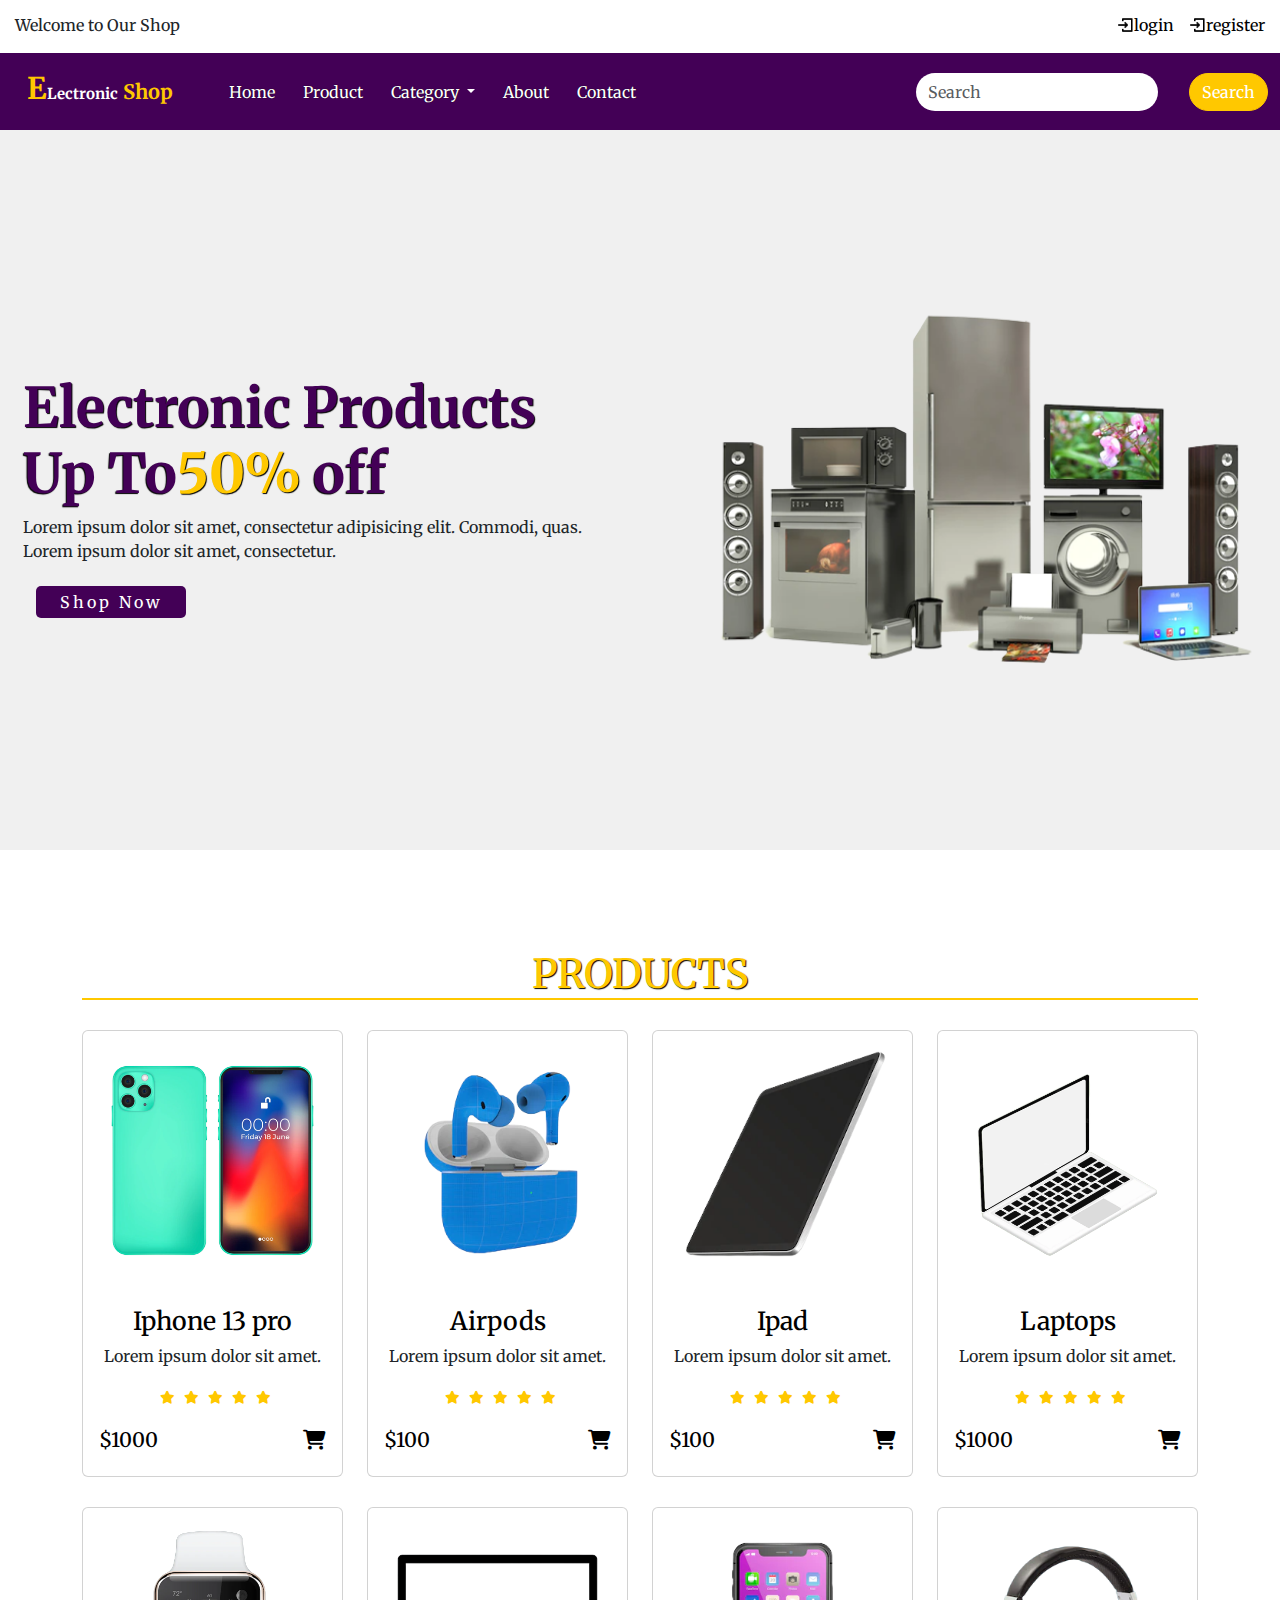
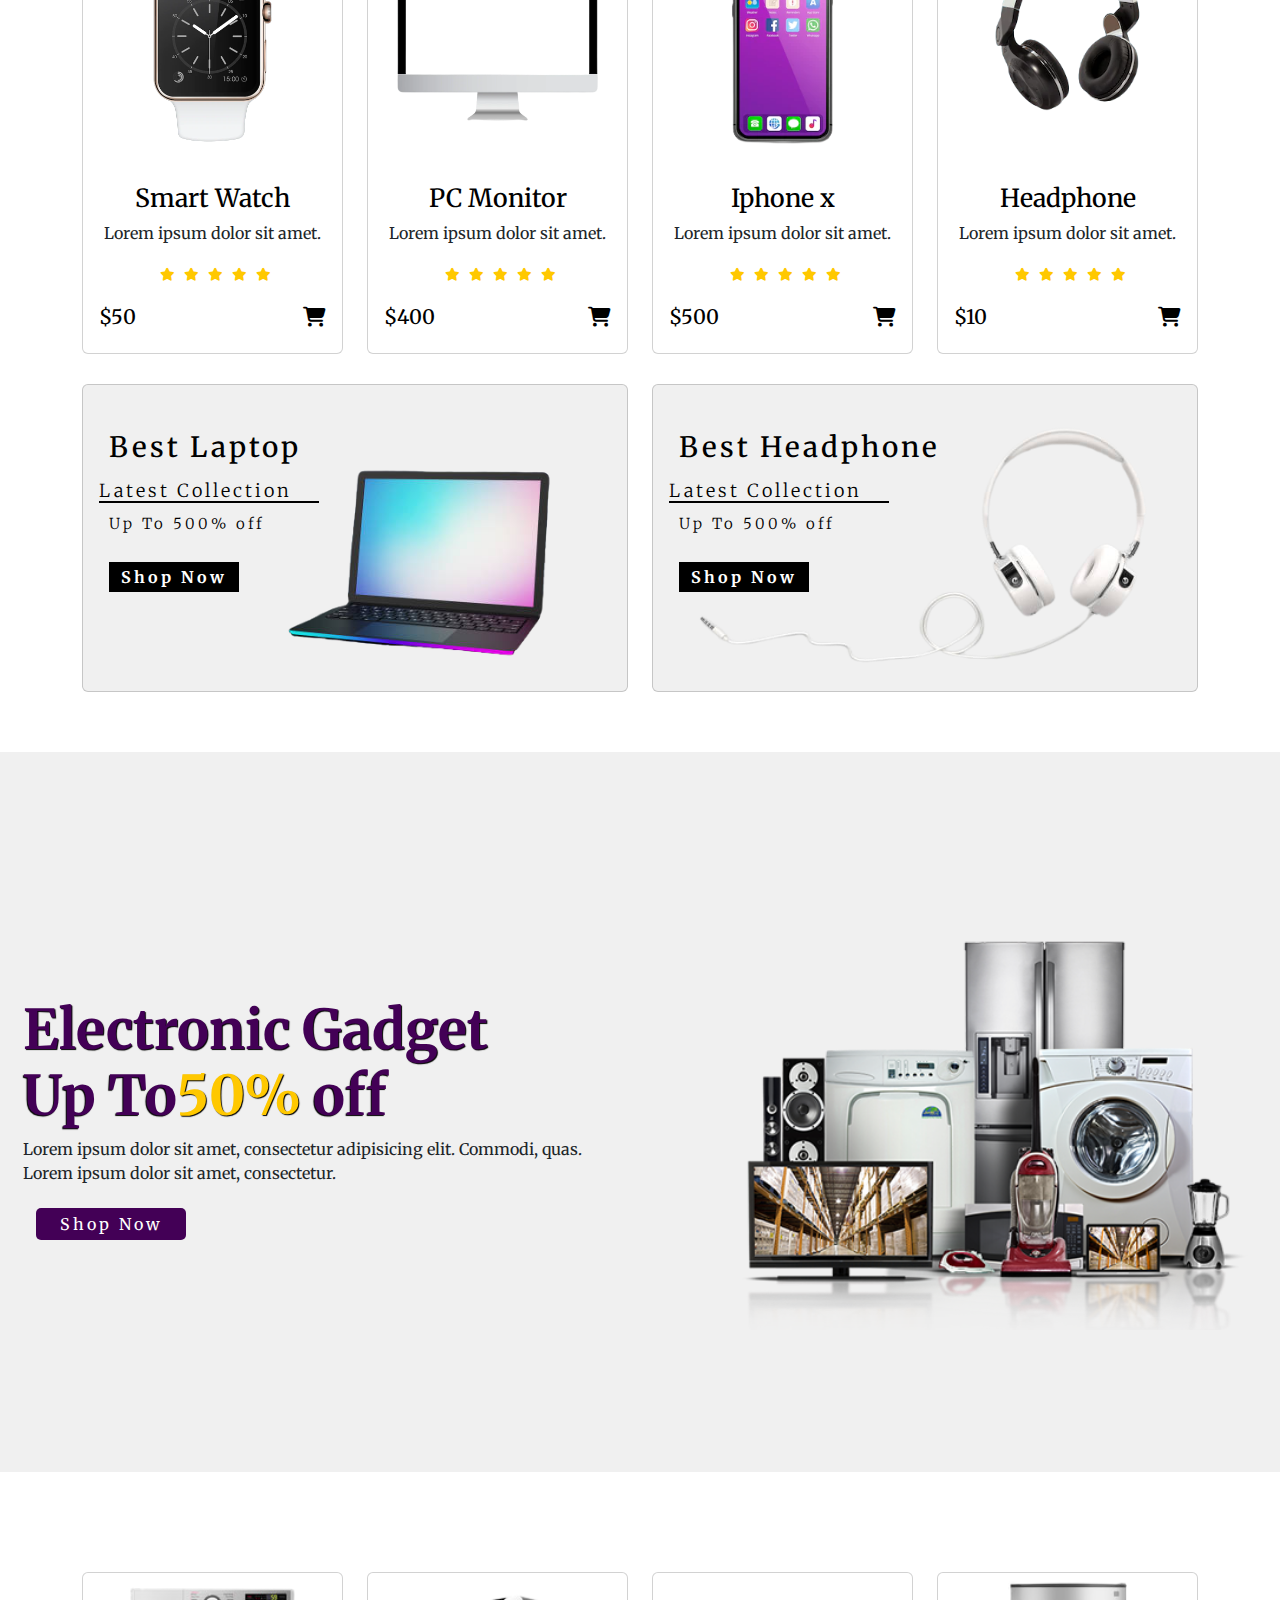
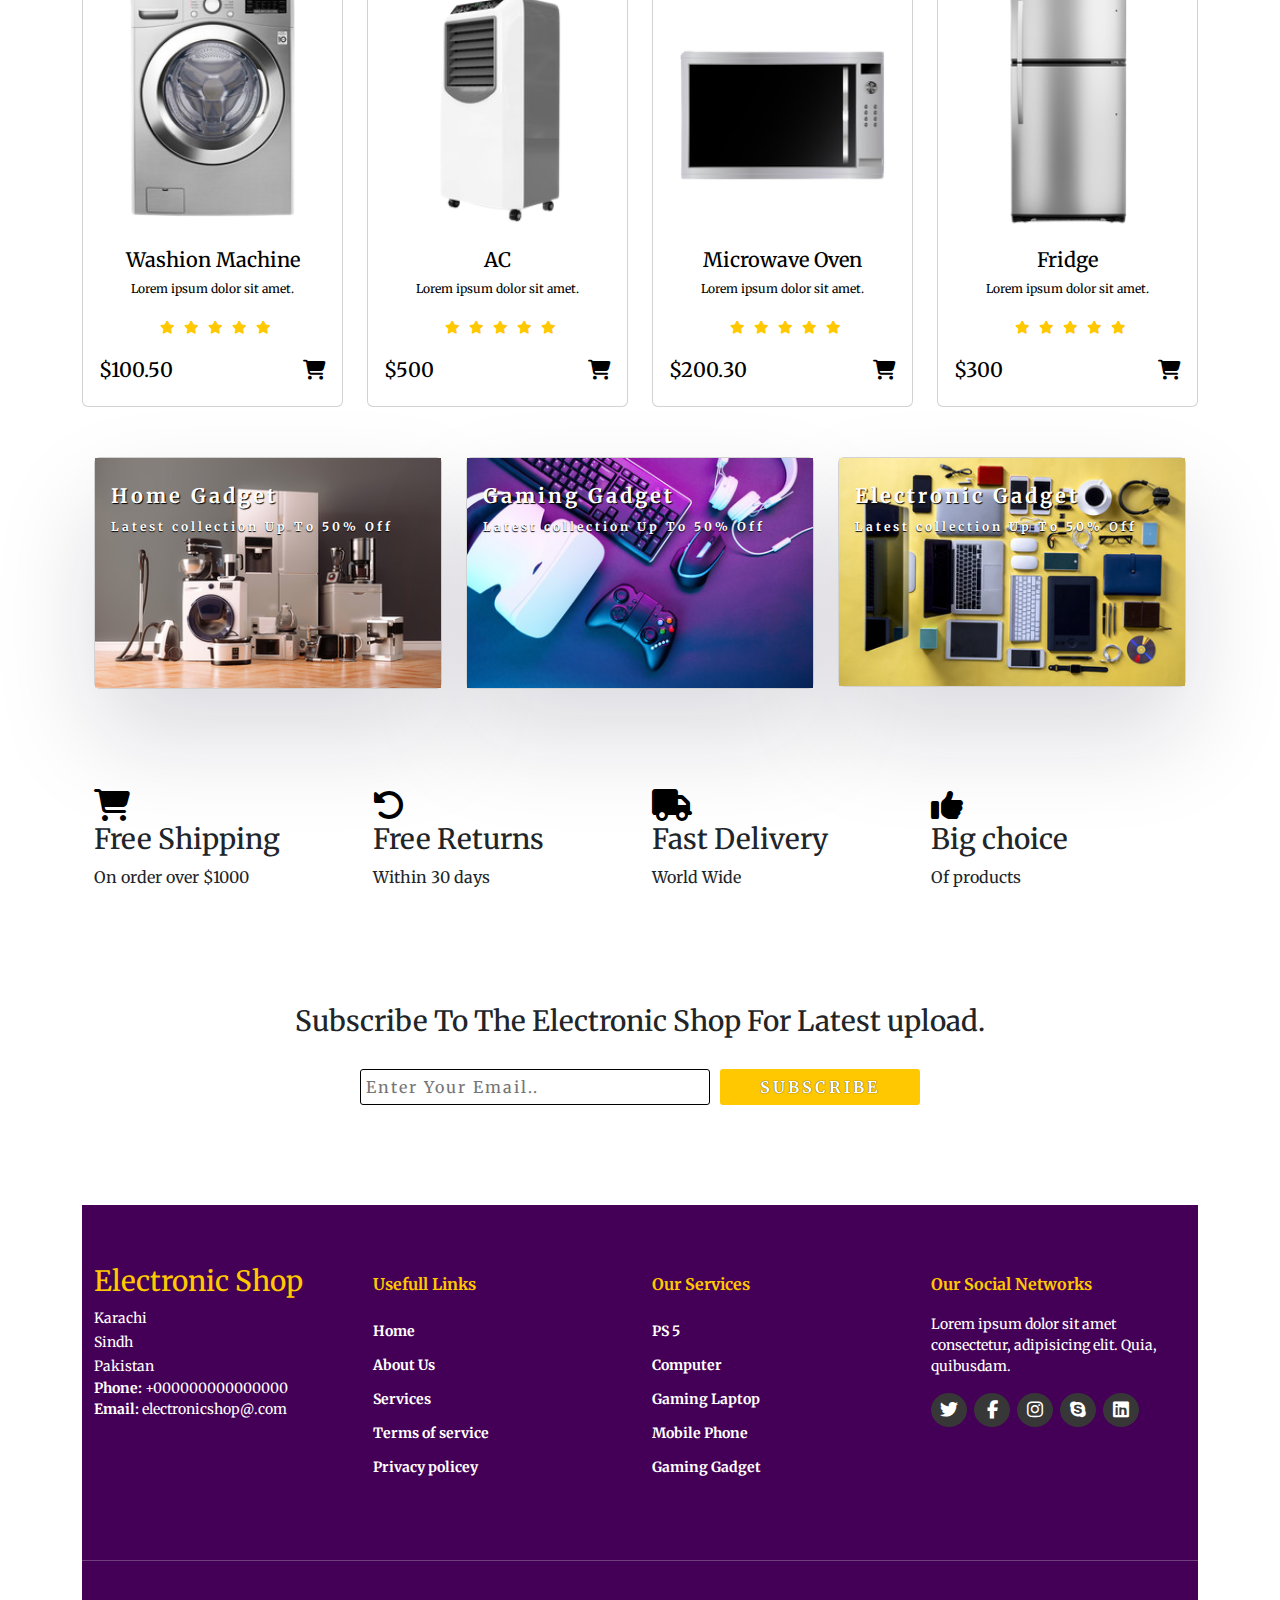
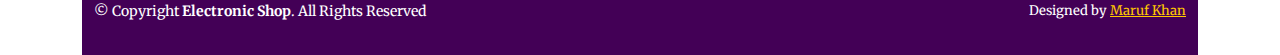
<file: index.html>
<!DOCTYPE html>
<html lang="en">
  <head>
    <meta charset="UTF-8" />
    <meta name="viewport" content="width=device-width, initial-scale=1.0" />
    <title>Shop</title>
    <link rel="stylesheet" href="style.css" />
    <link rel="stylesheet" href="https://cdnjs.cloudflare.com/ajax/libs/font-awesome/6.6.0/css/all.min.css">

    <!--Boostrap link-->
    <link rel="stylesheet" href="Boostrap/bootstrap.css" />
    <!--Boostrap link-->

    <!--Fonts links-->
    <link rel="preconnect" href="https://fonts.googleapis.com" />
    <link rel="preconnect" href="https://fonts.gstatic.com" crossorigin />
    <link
      href="https://fonts.googleapis.com/css2?family=Merriweather:ital,wght@0,300;0,400;0,700;0,900;1,300;1,400;1,700;1,900&display=swap"
      rel="stylesheet"
    />
    <!--Fonts links-->
  </head>
  <body>
    <!--Top Navbar-->
    <div class="top-navbar">
      <p>Welcome to Our Shop</p>
      <div class="icon">
        <a href="login.html"
          ><img src="./images/register.png" alt="" width="18px" />login</a
        >
        <a href="register.html"
          ><img src="./images/register.png" alt="" width="18px" />register</a
        >
      </div>
    </div>
    <!--Top Navbar-->

    <!--Navbar-->
    <nav class="navbar navbar-expand-lg" id="navbar">
      <div class="container-fluid">
        <a class="navbar-brand" href="index.html" id="logo"
          ><span id="span1">E</span>Lectronic<span> Shop</span></a
        >
        <button
          class="navbar-toggler"
          type="button"
          data-bs-toggle="collapse"
          data-bs-target="#navbarWithDropdown"
          aria-controls="navbarWithDropdown"
          aria-expanded="false"
          aria-label="Toggle navigation"
        >
          <span><img src="images/menu.png" alt="" width="30px" /></span>
        </button>
        <div class="collapse navbar-collapse show justify-content-between" id="navbarWithDropdown">
          <ul class="navbar-nav">
            <li class="nav-item">
              <a class="nav-link" aria-current="page" href="index.html">Home</a>
            </li>
            <li class="nav-item">
              <a class="nav-link" href="#">Product</a>
            </li>
            <li class="nav-item dropdown">
              <a
                class="nav-link dropdown-toggle"
                href="#"
                id="navbarDropdownMenuLink"
                role="button"
                data-bs-toggle="dropdown"
                aria-expanded="false"
              >
                Category
              </a>
              <ul
                class="dropdown-menu"
                style="background-color: rgb(67 0 86)"
                aria-labelledby="navbarDropdownMenuLink"
              >
                <li><a class="dropdown-item" href="#">Smart Phone</a></li>
                <li><a class="dropdown-item" href="#">Mobile Phone</a></li>
                <li><a class="dropdown-item" href="#">Cameras</a></li>
                <li><a class="dropdown-item" href="#">Fridge</a></li>
                <li><a class="dropdown-item" href="#">AC</a></li>
                <li><a class="dropdown-item" href="#">Headphone</a></li>
                <li><a class="dropdown-item" href="#">Laptop</a></li>
                <li><a class="dropdown-item" href="#">PC Monitor</a></li>
              </ul>
            </li>
            <li class="nav-item">
              <a class="nav-link" href="About.html">About</a>
            </li>
            <li class="nav-item">
              <a class="nav-link" href="Contract.html">Contact</a>
            </li>
          </ul>
          <form class="d-flex" id="search">
            <input
              class="form-control me-2"
              type="search"
              placeholder="Search"
              aria-label="Search"
            />
            <button class="btn btn-outline-success" type="submit">
              Search
            </button>
          </form>
        </div>
      </div>
    </nav>
    <!--Navbar-->


<!--Home Content-->
    <section class="home">
    <div class="content">
      <h1><span>Electronic Products</span>
      <br>
      Up To<span id="span2">50%</span> off
        </h1>
      <p>Lorem ipsum dolor sit amet, consectetur adipisicing elit. Commodi, quas.
   <br>Lorem ipsum dolor sit amet, consectetur.</p>
      <div class="btn"><button>Shop Now</button></div>
    </div>
      <div class="img"><img src="./images/background.png" alt=""></div>
    </section>
    <!--Home Content-->

    <!--Product card-->
    <div class="container" id="product-card">
      <h1 class="text-center">PRODUCTS</h1>
      <div class="row" style="margin-top:30px">
        <div class="col-md-3 py-3 py-md-0">
        <div class="card">
          <img src="images/p6.png" alt="">
          <div class="card-body">
            <h3 class="text-center">Iphone 13 pro</h3>
            <p class="text-center">Lorem ipsum dolor sit amet.</p>
            <div class="star text-center">
              <i class="fa-solid fa-star chacked"></i>
              <i class="fa-solid fa-star chacked"></i>
              <i class="fa-solid fa-star chacked"></i>
              <i class="fa-solid fa-star chacked"></i>
              <i class="fa-solid fa-star chacked"></i>
            </div>
             <h2>$1000<span><li class="fa-solid fa-cart-shopping"></li></span></h2>
          </div>
        </div>

        </div>

        <div class="col-md-3 py-3 py-md-0">
          <div class="card">
            <img src="images/a1.png" alt="">
            <div class="card-body">
              <h3 class="text-center">Airpods</h3>
              <p class="text-center">Lorem ipsum dolor sit amet.</p>
              <div class="star text-center">
                <i class="fa-solid fa-star chacked"></i>
                <i class="fa-solid fa-star chacked"></i>
                <i class="fa-solid fa-star chacked"></i>
                <i class="fa-solid fa-star chacked"></i>
                <i class="fa-solid fa-star chacked"></i>
              </div>
              <h2>$100<span><li class="fa-solid fa-cart-shopping"></li></span></h2>
            </div>
          </div>

        </div>

        <div class="col-md-3 py-3 py-md-0">
          <div class="card">
            <img src="images/t1.png" alt="">
            <div class="card-body">
              <h3 class="text-center">Ipad</h3>
              <p class="text-center">Lorem ipsum dolor sit amet.</p>
              <div class="star text-center">
                <i class="fa-solid fa-star chacked"></i>
                <i class="fa-solid fa-star chacked"></i>
                <i class="fa-solid fa-star chacked"></i>
                <i class="fa-solid fa-star chacked"></i>
                <i class="fa-solid fa-star chacked"></i>
              </div>
              <h2>$100<span><li class="fa-solid fa-cart-shopping"></li></span></h2>
            </div>
          </div>

        </div>

        <div class="col-md-3 py-3 py-md-0">
          <div class="card">
            <img src="images/laptop2.png" alt="">
            <div class="card-body">
              <h3 class="text-center">Laptops</h3>
              <p class="text-center">Lorem ipsum dolor sit amet.</p>
              <div class="star text-center">
                <i class="fa-solid fa-star chacked"></i>
                <i class="fa-solid fa-star chacked"></i>
                <i class="fa-solid fa-star chacked"></i>
                <i class="fa-solid fa-star chacked"></i>
                <i class="fa-solid fa-star chacked"></i>
              </div>
              <h2>$1000<span><li class="fa-solid fa-cart-shopping"></li></span></h2>
            </div>
          </div>

        </div>

      </div>

      <div class="row" style="margin-top:30px">
        <div class="col-md-3 py-3 py-md-0">
          <div class="card">
            <img src="images/w1.png" alt="">
            <div class="card-body">
              <h3 class="text-center">Smart Watch</h3>
              <p class="text-center">Lorem ipsum dolor sit amet.</p>
              <div class="star text-center">
                <i class="fa-solid fa-star chacked"></i>
                <i class="fa-solid fa-star chacked"></i>
                <i class="fa-solid fa-star chacked"></i>
                <i class="fa-solid fa-star chacked"></i>
                <i class="fa-solid fa-star chacked"></i>
              </div>
              <h2>$50<span><li class="fa-solid fa-cart-shopping"></li></span></h2>
            </div>
          </div>

        </div>

        <div class="col-md-3 py-3 py-md-0">
          <div class="card">
            <img src="images/pcm1.png" alt="">
            <div class="card-body">
              <h3 class="text-center">PC Monitor</h3>
              <p class="text-center">Lorem ipsum dolor sit amet.</p>
              <div class="star text-center">
                <i class="fa-solid fa-star chacked"></i>
                <i class="fa-solid fa-star chacked"></i>
                <i class="fa-solid fa-star chacked"></i>
                <i class="fa-solid fa-star chacked"></i>
                <i class="fa-solid fa-star chacked"></i>
              </div>
              <h2>$400<span><li class="fa-solid fa-cart-shopping"></li></span></h2>
            </div>
          </div>

        </div>

        <div class="col-md-3 py-3 py-md-0">
          <div class="card">
            <img src="images/phone1.png" alt="">
            <div class="card-body">
              <h3 class="text-center">Iphone x </h3>
              <p class="text-center">Lorem ipsum dolor sit amet.</p>
              <div class="star text-center">
                <i class="fa-solid fa-star chacked"></i>
                <i class="fa-solid fa-star chacked"></i>
                <i class="fa-solid fa-star chacked"></i>
                <i class="fa-solid fa-star chacked"></i>
                <i class="fa-solid fa-star chacked"></i>
              </div>
              <h2>$500<span><li class="fa-solid fa-cart-shopping"></li></span></h2>
            </div>
          </div>

        </div>

        <div class="col-md-3 py-3 py-md-0">
          <div class="card">
            <img src="images/h1.png" alt="">
            <div class="card-body">
              <h3 class="text-center">Headphone</h3>
              <p class="text-center">Lorem ipsum dolor sit amet.</p>
              <div class="star text-center">
                <i class="fa-solid fa-star chacked"></i>
                <i class="fa-solid fa-star chacked"></i>
                <i class="fa-solid fa-star chacked"></i>
                <i class="fa-solid fa-star chacked"></i>
                <i class="fa-solid fa-star chacked"></i>
              </div>
              <h2>$10<span><li class="fa-solid fa-cart-shopping"></li></span></h2>
            </div>
          </div>

        </div>
      </div>
    </div>
    <!--Product card-->

    <!--Others Card-->
    <div class="container" id="others-card">
      <div class="row">
        <div class="col-md-6 py-3 py-md-0">
          <div class="card">
            <img src="images/c1.png" alt="">
            <div class="card-img-overlay">
              <h3>Best Laptop</h3>
              <h5>Latest Collection</h5>
              <p>Up To 500% off</p>
              <button id="shopnow1">Shop Now</button>
            </div>
          </div>
        </div>
        <div class="col-md-6 py-3 py-md-0">
          <div class="card">
            <img src="images/c2.png" alt="">
            <div class="card-img-overlay">
              <h3>Best Headphone</h3>
              <h5>Latest Collection</h5>
              <p>Up To 500% off</p>
              <button id="shopnow2">Shop Now</button>
            </div>
          </div>
        </div>
      </div>
    </div>
    <!--Others Card-->

    <!--Banner-->
    <section class="banner">
      <div class="content">
        <h1><span>Electronic Gadget</span>
          <br>
          Up To<span id="span2">50%</span> off
        </h1>
        <p>Lorem ipsum dolor sit amet, consectetur adipisicing elit. Commodi, quas.
          <br>Lorem ipsum dolor sit amet, consectetur.</p>
        <div class="btn"><button>Shop Now</button></div>
      </div>
      <div class="img"><img src="./images/image1.png" alt=""></div>
    </section>

    <!--Banner-->

    <!--product-card -->

    <div class="container" id="product-cards">

      <div class="row" style="margin-top: 30px;">
        <div class="col-md-3 py-3 py-md-0">
          <div class="card">
            <img src="./images/pr1.png" alt="">
            <div class="card-body">
              <h3 class="text-center">Washion Machine</h3>
              <p class="text-center">Lorem ipsum dolor sit amet.</p>
              <div class="star text-center">
                <i class="fa-solid fa-star checked"></i>
                <i class="fa-solid fa-star checked"></i>
                <i class="fa-solid fa-star checked"></i>
                <i class="fa-solid fa-star checked"></i>
                <i class="fa-solid fa-star checked"></i>
              </div>
              <h2>$100.50 <span><li class="fa-solid fa-cart-shopping"></li></span></h2>
            </div>
          </div>
        </div>
        <div class="col-md-3 py-3 py-md-0">
          <div class="card">
            <img src="./images/pr2.png" alt="">
            <div class="card-body">
              <h3 class="text-center">AC</h3>
              <p class="text-center">Lorem ipsum dolor sit amet.</p>
              <div class="star text-center">
                <i class="fa-solid fa-star checked"></i>
                <i class="fa-solid fa-star checked"></i>
                <i class="fa-solid fa-star checked"></i>
                <i class="fa-solid fa-star checked"></i>
                <i class="fa-solid fa-star checked"></i>
              </div>
              <h2>$500 <span><li class="fa-solid fa-cart-shopping"></li></span></h2>
            </div>
          </div>
        </div>
        <div class="col-md-3 py-3 py-md-0">
          <div class="card">
            <img src="./images/pr3.png" alt="">
            <div class="card-body">
              <h3 class="text-center">Microwave Oven</h3>
              <p class="text-center">Lorem ipsum dolor sit amet.</p>
              <div class="star text-center">
                <i class="fa-solid fa-star checked"></i>
                <i class="fa-solid fa-star checked"></i>
                <i class="fa-solid fa-star checked"></i>
                <i class="fa-solid fa-star checked"></i>
                <i class="fa-solid fa-star checked"></i>
              </div>
              <h2>$200.30 <span><li class="fa-solid fa-cart-shopping"></li></span></h2>
            </div>
          </div>
        </div>
        <div class="col-md-3 py-3 py-md-0">
          <div class="card">
            <img src="./images/pr4.png" alt="">
            <div class="card-body">
              <h3 class="text-center">Fridge</h3>
              <p class="text-center">Lorem ipsum dolor sit amet.</p>
              <div class="star text-center">
                <i class="fa-solid fa-star checked"></i>
                <i class="fa-solid fa-star checked"></i>
                <i class="fa-solid fa-star checked"></i>
                <i class="fa-solid fa-star checked"></i>
                <i class="fa-solid fa-star checked"></i>
              </div>
              <h2>$300 <span><li class="fa-solid fa-cart-shopping"></li></span></h2>
            </div>
          </div>
        </div>
      </div>
      <!--product-card -->


      <!-- other cards -->
      <div class="container" id="other">
        <div class="row">
          <div class="col-md-4 py-3 py-md-0">
            <div class="card">
              <img src="./images/c3.png" alt="">
              <div class="card-img-overlay">
                <h3>Home Gadget</h3>
                <p>Latest collection Up To 50% Off</p>
              </div>
            </div>
          </div>
          <div class="col-md-4 py-3 py-md-0">
            <div class="card">
              <img src="./images/c4.png" alt="">
              <div class="card-img-overlay">
                <h3>Gaming Gadget</h3>
                <p>Latest collection Up To 50% Off</p>
              </div>
            </div>
          </div>
          <div class="col-md-4 py-3 py-md-0">
            <div class="card">
              <img src="./images/c5.png" alt="">
              <div class="card-img-overlay">
                <h3>Electronic Gadget</h3>
                <p>Latest collection Up To 50% Off</p>
              </div>
            </div>
          </div>
        </div>
      </div>
      <!-- other cards -->


      <!-- offer -->
      <div class="container" id="offer">
        <div class="row">
          <div class="col-md-3 py-3 py-md-0">
            <i class="fa-solid fa-cart-shopping"></i>
            <h3>Free Shipping</h3>
            <p>On order over $1000</p>
          </div>
          <div class="col-md-3 py-3 py-md-0">
            <i class="fa-solid fa-rotate-left"></i>
            <h3>Free Returns</h3>
            <p>Within 30 days</p>
          </div>
          <div class="col-md-3 py-3 py-md-0">
            <i class="fa-solid fa-truck"></i>
            <h3>Fast Delivery</h3>
            <p>World Wide</p>
          </div>
          <div class="col-md-3 py-3 py-md-0">
            <i class="fa-solid fa-thumbs-up"></i>
            <h3>Big choice</h3>
            <p>Of products</p>
          </div>
        </div>
      </div>
      <!-- offer -->


      <!-- Newslater -->

<div class="container newslater">
  <h3 class="text-center">Subscribe To The Electronic Shop For Latest upload.</h3>
  <div class="input d-flex justify-content-center">
    <input type="email" placeholder="Enter Your Email..">
    <button id="subscribe">SUBSCRIBE</button>
  </div>
</div>

      <!-- Newslater -->


      <!-- footer -->
      <footer id="footer">
        <div class="footer-top">
          <div class="container">
            <div class="row">

              <div class="col-lg-3 col-md-6 footer-contact">
                <h3>Electronic Shop</h3>
                <p>
                  Karachi <br>
                  Sindh <br>
                  Pakistan <br>
                </p>
                <strong>Phone:</strong> +000000000000000 <br>
                <strong>Email:</strong> electronicshop@.com <br>
              </div>

              <div class="col-lg-3 col-md-6 footer-links">
                <h4>Usefull Links</h4>
                <ul>
                  <li><a href="#">Home</a></li>
                  <li><a href="#">About Us</a></li>
                  <li><a href="#">Services</a></li>
                  <li><a href="#">Terms of service</a></li>
                  <li><a href="#">Privacy policey</a></li>
                </ul>
              </div>





              <div class="col-lg-3 col-md-6 footer-links">
                <h4>Our Services</h4>

                <ul>
                  <li><a href="#">PS 5</a></li>
                  <li><a href="#">Computer</a></li>
                  <li><a href="#">Gaming Laptop</a></li>
                  <li><a href="#">Mobile Phone</a></li>
                  <li><a href="#">Gaming Gadget</a></li>
                </ul>
              </div>

              <div class="col-lg-3 col-md-6 footer-links">
                <h4>Our Social Networks</h4>
                <p>Lorem ipsum dolor sit amet consectetur, adipisicing elit. Quia, quibusdam.</p>

                <div class="socail-links mt-3">
                  <a href="#"><i class="fa-brands fa-twitter"></i></a>
                  <a href="#"><i class="fa-brands fa-facebook-f"></i></a>
                  <a href="#"><i class="fa-brands fa-instagram"></i></a>
                  <a href="#"><i class="fa-brands fa-skype"></i></a>
                  <a href="#"><i class="fa-brands fa-linkedin"></i></a>
                </div>

              </div>

            </div>
          </div>
        </div>
        <hr>
        <div class="container py-4">
          <div class="copyright">
            &copy; Copyright <strong><span>Electronic Shop</span></strong>. All Rights Reserved
          </div>
          <div class="credits">
            Designed by <a href="#">Maruf Khan</a>
          </div>
        </div>
      </footer>
      <!-- footer -->


      <script src="js/bootstrap.bundle.js"></script>
  </body>
</html>
</file>
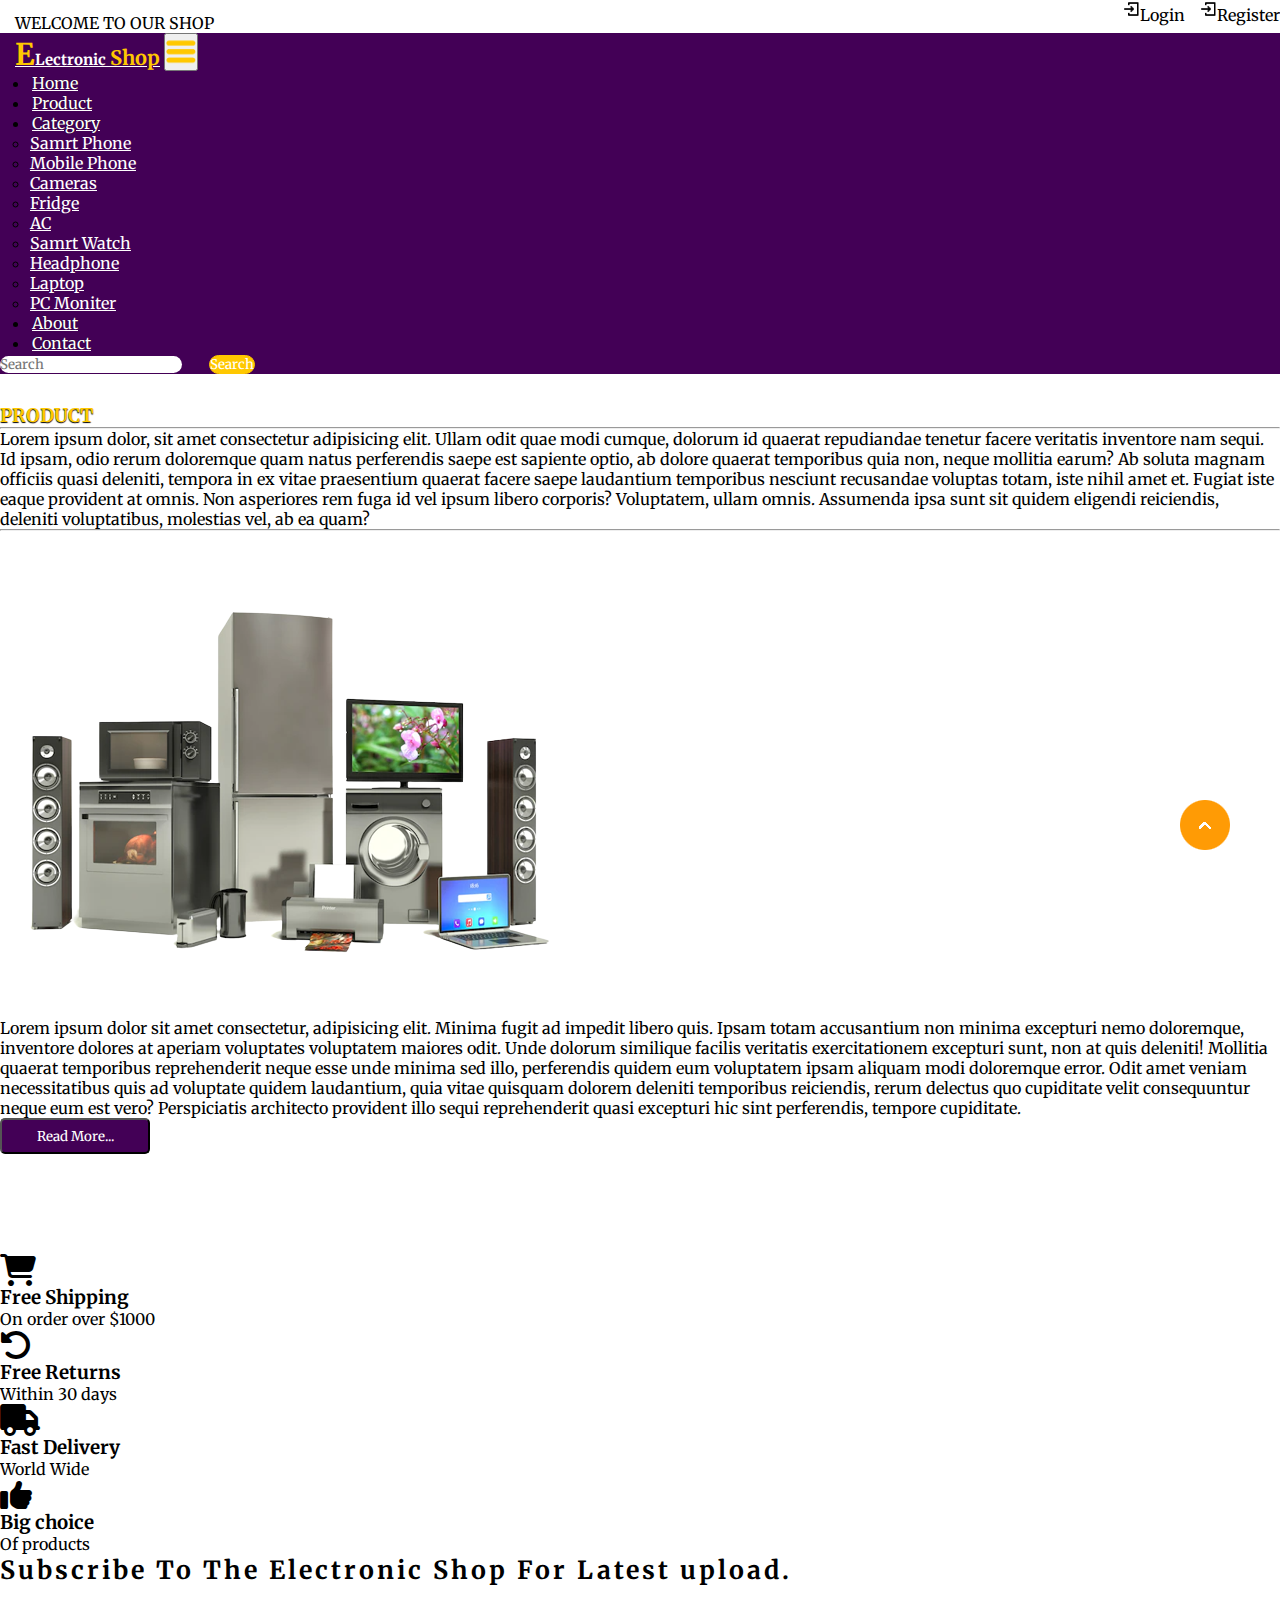
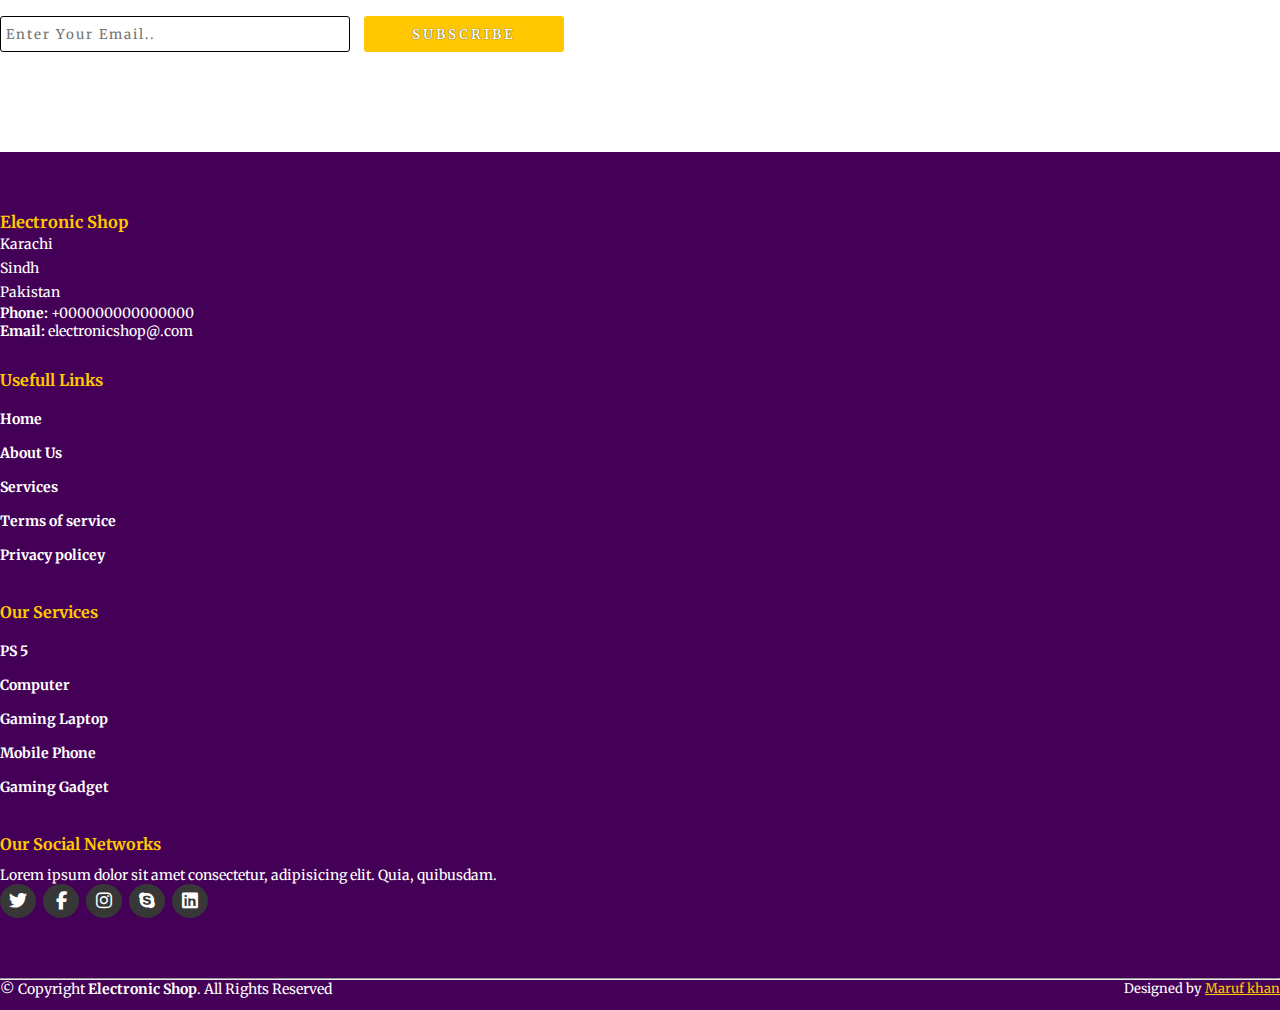
<file: About.html>
<!DOCTYPE html>
<html lang="en">
<head>
    <meta charset="UTF-8">
    <meta http-equiv="X-UA-Compatible" content="IE=edge">
    <meta name="viewport" content="width=device-width, initial-scale=1.0">
    <title>Electronic Shop</title>
    <link rel="stylesheet" href="style.css">
    <link rel="stylesheet" href="https://cdnjs.cloudflare.com/ajax/libs/font-awesome/6.2.0/css/all.min.css">
    <!-- bootstrap links -->
    <link href="https://cdn.jsdelivr.net/npm/bootstrap@5.0.2/dist/css/bootstrap.min.css" rel="stylesheet" integrity="sha384-EVSTQN3/azprG1Anm3QDgpJLIm9Nao0Yz1ztcQTwFspd3yD65VohhpuuCOmLASjC" crossorigin="anonymous">
    <!-- bootstrap links -->
    <!-- fonts links -->
    <link rel="preconnect" href="https://fonts.googleapis.com">
    <link rel="preconnect" href="https://fonts.gstatic.com" crossorigin>
    <link href="https://fonts.googleapis.com/css2?family=Merriweather&display=swap" rel="stylesheet">
    <!-- fonts links -->
</head>
<body>

<!-- top navbar -->
<div class="top-navbar">
    <p>WELCOME TO OUR SHOP</p>
    <div class="icons">
        <a href="login.html"><img src="./images/register.png" alt="" width="18px">Login</a>
        <a href="register.html"><img src="./images/register.png" alt="" width="18px">Register</a>
    </div>
</div>
<!-- top navbar -->

<!-- navbar -->
<nav class="navbar navbar-expand-lg" id="navbar">
    <div class="container-fluid">
        <a class="navbar-brand" href="index.html" id="logo"><span id="span1">E</span>Lectronic <span>Shop</span></a>
        <button class="navbar-toggler" type="button" data-bs-toggle="collapse" data-bs-target="#navbarSupportedContent" aria-controls="navbarSupportedContent" aria-expanded="false" aria-label="Toggle navigation">
            <span><img src="./images/menu.png" alt="" width="30px"></span>
        </button>
        <div class="collapse navbar-collapse" id="navbarSupportedContent">
            <ul class="navbar-nav me-auto mb-2 mb-lg-0">
                <li class="nav-item">
                    <a class="nav-link active" aria-current="page" href="index.html">Home</a>
                </li>
                <li class="nav-item">
                    <a class="nav-link" href="#">Product</a>
                </li>
                <li class="nav-item dropdown">
                    <a class="nav-link dropdown-toggle" href="#" id="navbarDropdown" role="button" data-bs-toggle="dropdown" aria-expanded="false">
                        Category
                    </a>
                    <ul class="dropdown-menu" aria-labelledby="navbarDropdown" style="background-color: rgb(67 0 86);">
                        <li><a class="dropdown-item" href="#">Samrt Phone</a></li>
                        <li><a class="dropdown-item" href="#">Mobile Phone</a></li>
                        <li><a class="dropdown-item" href="#">Cameras</a></li>
                        <li><a class="dropdown-item" href="#">Fridge</a></li>
                        <li><a class="dropdown-item" href="#">AC</a></li>
                        <li><a class="dropdown-item" href="#">Samrt Watch</a></li>
                        <li><a class="dropdown-item" href="#">Headphone</a></li>
                        <li><a class="dropdown-item" href="#">Laptop</a></li>
                        <li><a class="dropdown-item" href="#">PC Moniter</a></li>
                    </ul>
                </li>
                <li class="nav-item">
                    <a class="nav-link" href="about.html">About</a>
                </li>
                <li class="nav-item">
                    <a class="nav-link" href="contact.html">Contact</a>
                </li>
            </ul>
            <form class="d-flex" id="search">
                <input class="form-control me-2" type="search" placeholder="Search" aria-label="Search">
                <button class="btn btn-outline-success" type="submit">Search</button>
            </form>
        </div>
    </div>
</nav>
<!-- navbar -->








<div class="container" id="about">
    <h3>PRODUCT</h3>
    <hr><p>Lorem ipsum dolor, sit amet consectetur adipisicing elit. Ullam odit quae modi cumque, dolorum id quaerat repudiandae tenetur facere veritatis inventore nam sequi. Id ipsam, odio rerum doloremque quam natus perferendis saepe est sapiente optio, ab dolore quaerat temporibus quia non, neque mollitia earum? Ab soluta magnam officiis quasi deleniti, tempora in ex vitae praesentium quaerat facere saepe laudantium temporibus nesciunt recusandae voluptas totam, iste nihil amet et. Fugiat iste eaque provident at omnis. Non asperiores rem fuga id vel ipsum libero corporis? Voluptatem, ullam omnis. Assumenda ipsa sunt sit quidem eligendi reiciendis, deleniti voluptatibus, molestias vel, ab ea quam?</p>
    <hr>
    <div class="row" style="margin-top: 50px;">
        <div class="col-md-5 py-3 py-md-0">
            <div class="card">
                <img src="./images/background.png" alt="">
            </div>
        </div>
        <div class="col-md-7 py-3 py-md-0">
            <p>Lorem ipsum dolor sit amet consectetur, adipisicing elit. Minima fugit ad impedit libero quis. Ipsam totam accusantium non minima excepturi nemo doloremque, inventore dolores at aperiam voluptates voluptatem maiores odit. Unde dolorum similique facilis veritatis exercitationem excepturi sunt, non at quis deleniti! Mollitia quaerat temporibus reprehenderit neque esse unde minima sed illo, perferendis quidem eum voluptatem ipsam aliquam modi doloremque error. Odit amet veniam necessitatibus quis ad voluptate quidem laudantium, quia vitae quisquam dolorem deleniti temporibus reiciendis, rerum delectus quo cupiditate velit consequuntur neque eum est vero? Perspiciatis architecto provident illo sequi reprehenderit quasi excepturi hic sint perferendis, tempore cupiditate.</p>
            <button>Read More...</button>
        </div>
    </div>
</div>








<!-- offer -->
<div class="container" id="offer">
    <div class="row">
        <div class="col-md-3 py-3 py-md-0">
            <i class="fa-solid fa-cart-shopping"></i>
            <h3>Free Shipping</h3>
            <p>On order over $1000</p>
        </div>
        <div class="col-md-3 py-3 py-md-0">
            <i class="fa-solid fa-rotate-left"></i>
            <h3>Free Returns</h3>
            <p>Within 30 days</p>
        </div>
        <div class="col-md-3 py-3 py-md-0">
            <i class="fa-solid fa-truck"></i>
            <h3>Fast Delivery</h3>
            <p>World Wide</p>
        </div>
        <div class="col-md-3 py-3 py-md-0">
            <i class="fa-solid fa-thumbs-up"></i>
            <h3>Big choice</h3>
            <p>Of products</p>
        </div>
    </div>
</div>
<!-- offer -->






<!-- newslater -->
<div class="container" id="newslater">
    <h3 class="text-center">Subscribe To The Electronic Shop For Latest upload.</h3>
    <div class="input text-center">
        <input type="text" placeholder="Enter Your Email..">
        <button id="subscribe">SUBSCRIBE</button>
    </div>
</div>
<!-- newslater -->






<!-- footer -->
<footer id="footer">
    <div class="footer-top">
        <div class="container">
            <div class="row">

                <div class="col-lg-3 col-md-6 footer-contact">
                    <h3>Electronic Shop</h3>
                    <p>
                        Karachi <br>
                        Sindh <br>
                        Pakistan <br>
                    </p>
                    <strong>Phone:</strong> +000000000000000 <br>
                    <strong>Email:</strong> electronicshop@.com <br>
                </div>

                <div class="col-lg-3 col-md-6 footer-links">
                    <h4>Usefull Links</h4>
                    <ul>
                        <li><a href="#">Home</a></li>
                        <li><a href="#">About Us</a></li>
                        <li><a href="#">Services</a></li>
                        <li><a href="#">Terms of service</a></li>
                        <li><a href="#">Privacy policey</a></li>
                    </ul>
                </div>





                <div class="col-lg-3 col-md-6 footer-links">
                    <h4>Our Services</h4>

                    <ul>
                        <li><a href="#">PS 5</a></li>
                        <li><a href="#">Computer</a></li>
                        <li><a href="#">Gaming Laptop</a></li>
                        <li><a href="#">Mobile Phone</a></li>
                        <li><a href="#">Gaming Gadget</a></li>
                    </ul>
                </div>

                <div class="col-lg-3 col-md-6 footer-links">
                    <h4>Our Social Networks</h4>
                    <p>Lorem ipsum dolor sit amet consectetur, adipisicing elit. Quia, quibusdam.</p>

                    <div class="socail-links mt-3">
                        <a href="#"><i class="fa-brands fa-twitter"></i></a>
                        <a href="#"><i class="fa-brands fa-facebook-f"></i></a>
                        <a href="#"><i class="fa-brands fa-instagram"></i></a>
                        <a href="#"><i class="fa-brands fa-skype"></i></a>
                        <a href="#"><i class="fa-brands fa-linkedin"></i></a>
                    </div>

                </div>

            </div>
        </div>
    </div>
    <hr>
    <div class="container py-4">
        <div class="copyright">
            &copy; Copyright <strong><span>Electronic Shop</span></strong>. All Rights Reserved
        </div>
        <div class="credits">
            Designed by <a href="#">Maruf khan</a>
        </div>
    </div>
</footer>
<!-- footer -->







<a href="#" class="arrow"><i><img src="./images/arrow.png" alt=""></i></a>













<script src="https://cdn.jsdelivr.net/npm/bootstrap@5.0.2/dist/js/bootstrap.bundle.min.js" integrity="sha384-MrcW6ZMFYlzcLA8Nl+NtUVF0sA7MsXsP1UyJoMp4YLEuNSfAP+JcXn/tWtIaxVXM" crossorigin="anonymous"></script>

</body>
</html>
</file>
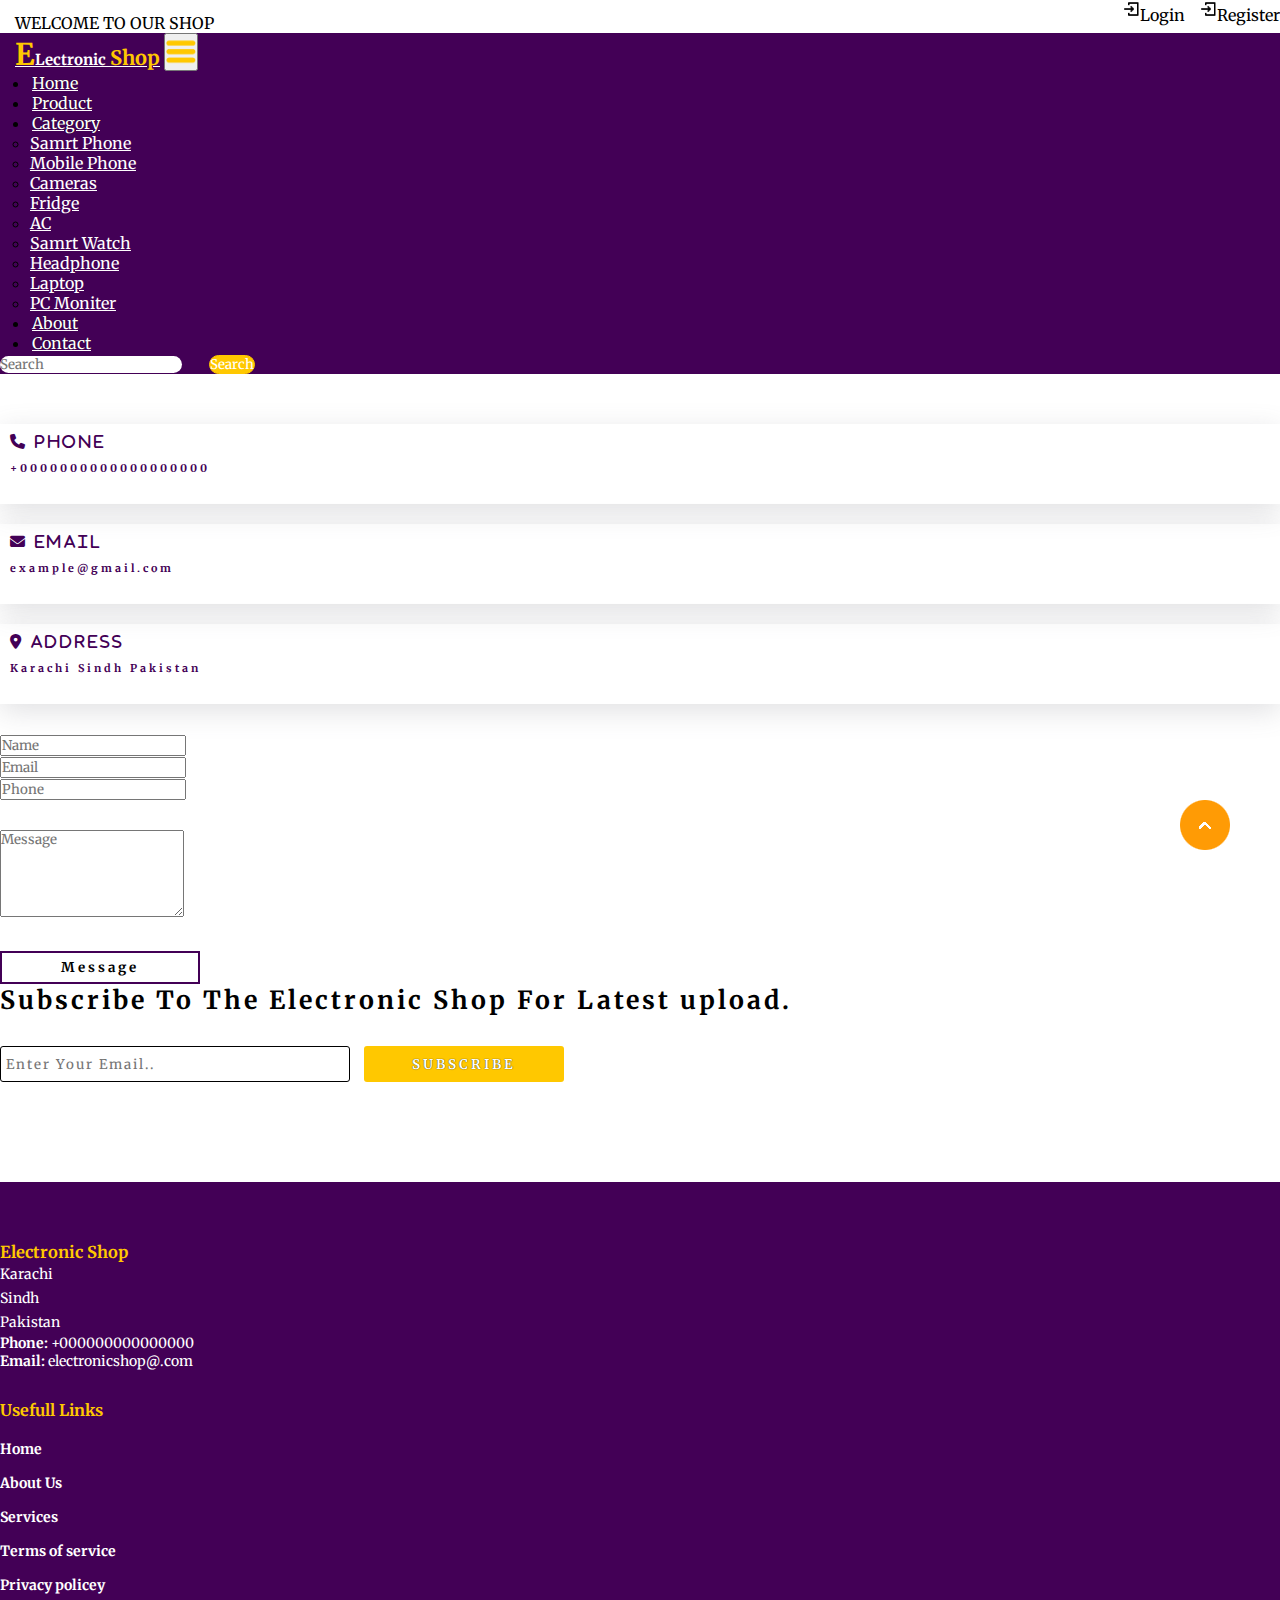
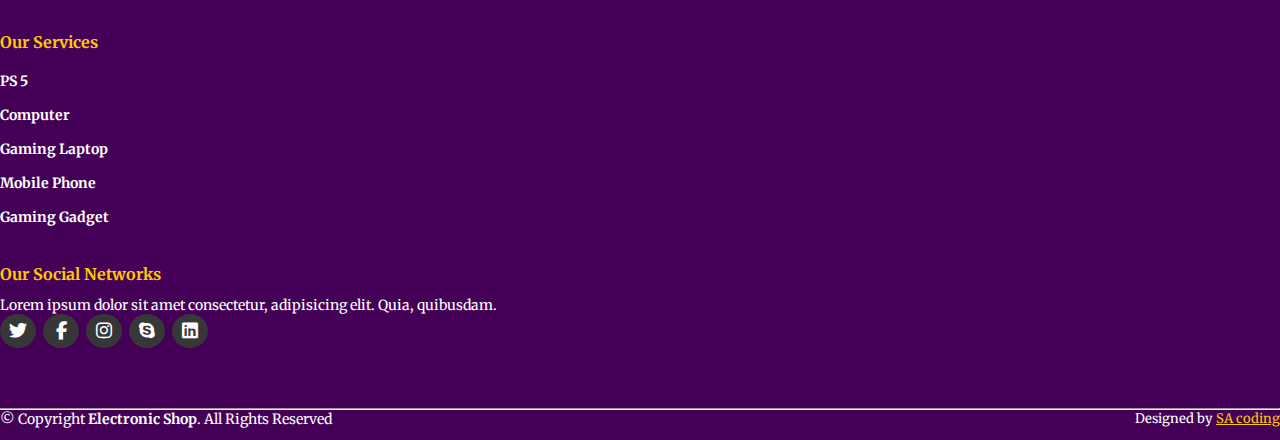
<file: Contract.html>
<!DOCTYPE html>
<html lang="en">
<head>
    <meta charset="UTF-8">
    <meta http-equiv="X-UA-Compatible" content="IE=edge">
    <meta name="viewport" content="width=device-width, initial-scale=1.0">
    <title>Electronic Shop</title>
    <link rel="stylesheet" href="style.css">
    <link rel="stylesheet" href="https://cdnjs.cloudflare.com/ajax/libs/font-awesome/6.2.0/css/all.min.css">
    <!-- bootstrap links -->
    <link href="https://cdn.jsdelivr.net/npm/bootstrap@5.0.2/dist/css/bootstrap.min.css" rel="stylesheet" integrity="sha384-EVSTQN3/azprG1Anm3QDgpJLIm9Nao0Yz1ztcQTwFspd3yD65VohhpuuCOmLASjC" crossorigin="anonymous">
    <!-- bootstrap links -->
    <!-- fonts links -->
    <link rel="preconnect" href="https://fonts.googleapis.com">
    <link rel="preconnect" href="https://fonts.gstatic.com" crossorigin>
    <link href="https://fonts.googleapis.com/css2?family=Merriweather&display=swap" rel="stylesheet">
    <!-- fonts links -->
</head>
<body>

<!-- top navbar -->
<div class="top-navbar">
    <p>WELCOME TO OUR SHOP</p>
    <div class="icons">
        <a href="login.html"><img src="./images/register.png" alt="" width="18px">Login</a>
        <a href="register.html"><img src="./images/register.png" alt="" width="18px">Register</a>
    </div>
</div>
<!-- top navbar -->

<!-- navbar -->
<nav class="navbar navbar-expand-lg" id="navbar">
    <div class="container-fluid">
        <a class="navbar-brand" href="index.html" id="logo"><span id="span1">E</span>Lectronic <span>Shop</span></a>
        <button class="navbar-toggler" type="button" data-bs-toggle="collapse" data-bs-target="#navbarSupportedContent" aria-controls="navbarSupportedContent" aria-expanded="false" aria-label="Toggle navigation">
            <span><img src="./images/menu.png" alt="" width="30px"></span>
        </button>
        <div class="collapse navbar-collapse" id="navbarSupportedContent">
            <ul class="navbar-nav me-auto mb-2 mb-lg-0">
                <li class="nav-item">
                    <a class="nav-link active" aria-current="page" href="index.html">Home</a>
                </li>
                <li class="nav-item">
                    <a class="nav-link" href="#">Product</a>
                </li>
                <li class="nav-item dropdown">
                    <a class="nav-link dropdown-toggle" href="#" id="navbarDropdown" role="button" data-bs-toggle="dropdown" aria-expanded="false">
                        Category
                    </a>
                    <ul class="dropdown-menu" aria-labelledby="navbarDropdown" style="background-color: rgb(67 0 86);">
                        <li><a class="dropdown-item" href="#">Samrt Phone</a></li>
                        <li><a class="dropdown-item" href="#">Mobile Phone</a></li>
                        <li><a class="dropdown-item" href="#">Cameras</a></li>
                        <li><a class="dropdown-item" href="#">Fridge</a></li>
                        <li><a class="dropdown-item" href="#">AC</a></li>
                        <li><a class="dropdown-item" href="#">Samrt Watch</a></li>
                        <li><a class="dropdown-item" href="#">Headphone</a></li>
                        <li><a class="dropdown-item" href="#">Laptop</a></li>
                        <li><a class="dropdown-item" href="#">PC Moniter</a></li>
                    </ul>
                </li>
                <li class="nav-item">
                    <a class="nav-link" href="about.html">About</a>
                </li>
                <li class="nav-item">
                    <a class="nav-link" href="contact.html">Contact</a>
                </li>
            </ul>
            <form class="d-flex" id="search">
                <input class="form-control me-2" type="search" placeholder="Search" aria-label="Search">
                <button class="btn btn-outline-success" type="submit">Search</button>
            </form>
        </div>
    </div>
</nav>
<!-- navbar -->









<div class="container" id="contact">
    <div class="row" style="margin-top: 50px;">
        <div class="col-md-4 py-3 py-md-0">
            <div class="card">
                <i class="fas fa-phone"> Phone</i>
                <h6>+0000000000000000000</h6>
            </div>
        </div>
        <div class="col-md-4 py-3 py-md-0">
            <div class="card">
                <i class="fas fa-envelope"> Email</i>
                <h6>example@gmail.com</h6>
            </div>
        </div>
        <div class="col-md-4 py-3 py-md-0">
            <div class="card">
                <i class="fas fa-location-dot"> Address</i>
                <h6>Karachi Sindh Pakistan</h6>
            </div>
        </div>
    </div>
    <div class="row" style="margin-top: 30px;">
        <div class="col-md-4 py-3 py-md-0">
            <input type="text" class="form-control form-control" placeholder="Name">
        </div>
        <div class="col-md-4 py-3 py-md-0">
            <input type="text" class="form-control form-control" placeholder="Email">
        </div>
        <div class="col-md-4 py-3 py-md-0">
            <input type="text" class="form-control form-control" placeholder="Phone">
        </div>
        <div class="form-group" style="margin-top: 30px;">
            <textarea class="form-control" id="" rows="5" placeholder="Message"></textarea>
        </div>
        <div class="messagebtn text-center"><button>Message</button></div>
    </div>
</div>






<!-- newslater -->
<div class="container" id="newslater">
    <h3 class="text-center">Subscribe To The Electronic Shop For Latest upload.</h3>
    <div class="input text-center">
        <input type="text" placeholder="Enter Your Email..">
        <button id="subscribe">SUBSCRIBE</button>
    </div>
</div>
<!-- newslater -->






<!-- footer -->
<footer id="footer">
    <div class="footer-top">
        <div class="container">
            <div class="row">

                <div class="col-lg-3 col-md-6 footer-contact">
                    <h3>Electronic Shop</h3>
                    <p>
                        Karachi <br>
                        Sindh <br>
                        Pakistan <br>
                    </p>
                    <strong>Phone:</strong> +000000000000000 <br>
                    <strong>Email:</strong> electronicshop@.com <br>
                </div>

                <div class="col-lg-3 col-md-6 footer-links">
                    <h4>Usefull Links</h4>
                    <ul>
                        <li><a href="#">Home</a></li>
                        <li><a href="#">About Us</a></li>
                        <li><a href="#">Services</a></li>
                        <li><a href="#">Terms of service</a></li>
                        <li><a href="#">Privacy policey</a></li>
                    </ul>
                </div>





                <div class="col-lg-3 col-md-6 footer-links">
                    <h4>Our Services</h4>

                    <ul>
                        <li><a href="#">PS 5</a></li>
                        <li><a href="#">Computer</a></li>
                        <li><a href="#">Gaming Laptop</a></li>
                        <li><a href="#">Mobile Phone</a></li>
                        <li><a href="#">Gaming Gadget</a></li>
                    </ul>
                </div>

                <div class="col-lg-3 col-md-6 footer-links">
                    <h4>Our Social Networks</h4>
                    <p>Lorem ipsum dolor sit amet consectetur, adipisicing elit. Quia, quibusdam.</p>

                    <div class="socail-links mt-3">
                        <a href="#"><i class="fa-brands fa-twitter"></i></a>
                        <a href="#"><i class="fa-brands fa-facebook-f"></i></a>
                        <a href="#"><i class="fa-brands fa-instagram"></i></a>
                        <a href="#"><i class="fa-brands fa-skype"></i></a>
                        <a href="#"><i class="fa-brands fa-linkedin"></i></a>
                    </div>

                </div>

            </div>
        </div>
    </div>
    <hr>
    <div class="container py-4">
        <div class="copyright">
            &copy; Copyright <strong><span>Electronic Shop</span></strong>. All Rights Reserved
        </div>
        <div class="credits">
            Designed by <a href="#">SA coding</a>
        </div>
    </div>
</footer>
<!-- footer -->







<a href="#" class="arrow"><i><img src="./images/arrow.png" alt=""></i></a>













<script src="https://cdn.jsdelivr.net/npm/bootstrap@5.0.2/dist/js/bootstrap.bundle.min.js" integrity="sha384-MrcW6ZMFYlzcLA8Nl+NtUVF0sA7MsXsP1UyJoMp4YLEuNSfAP+JcXn/tWtIaxVXM" crossorigin="anonymous"></script>

</body>
</html>
</file>
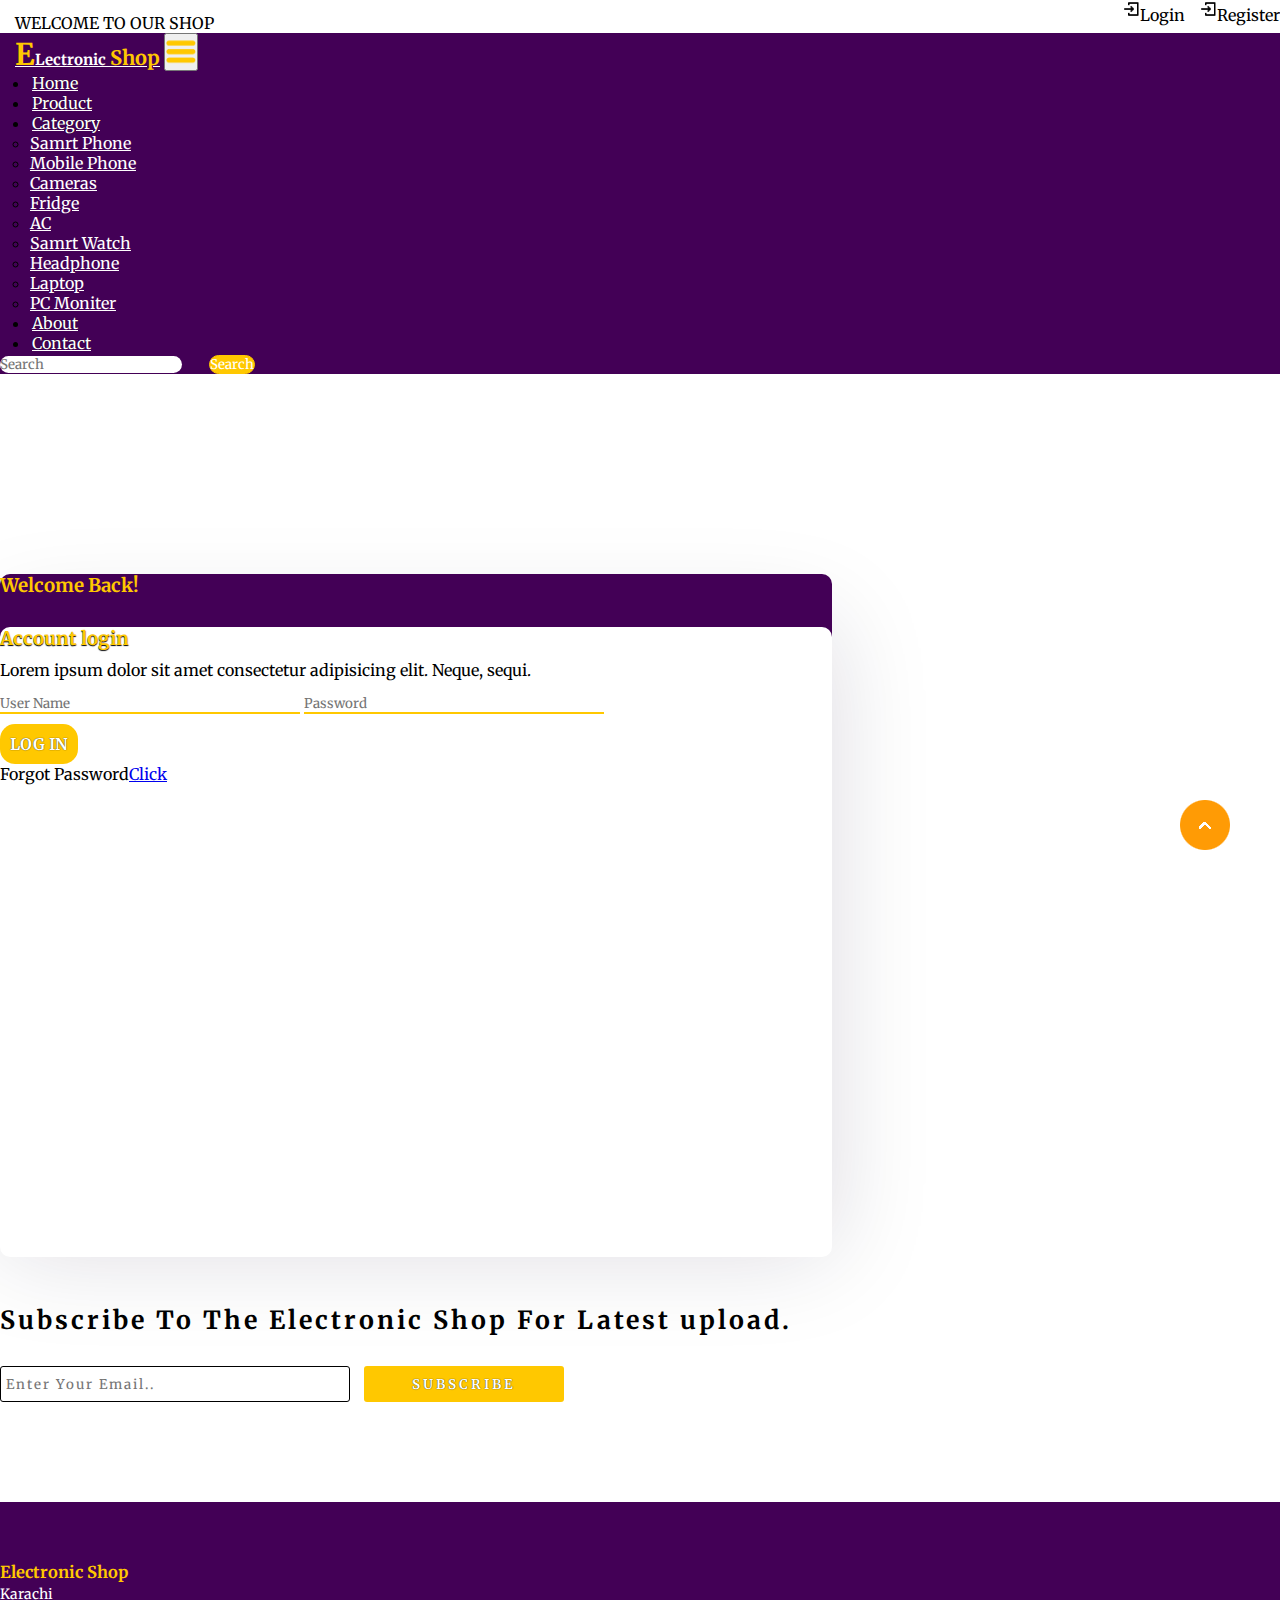
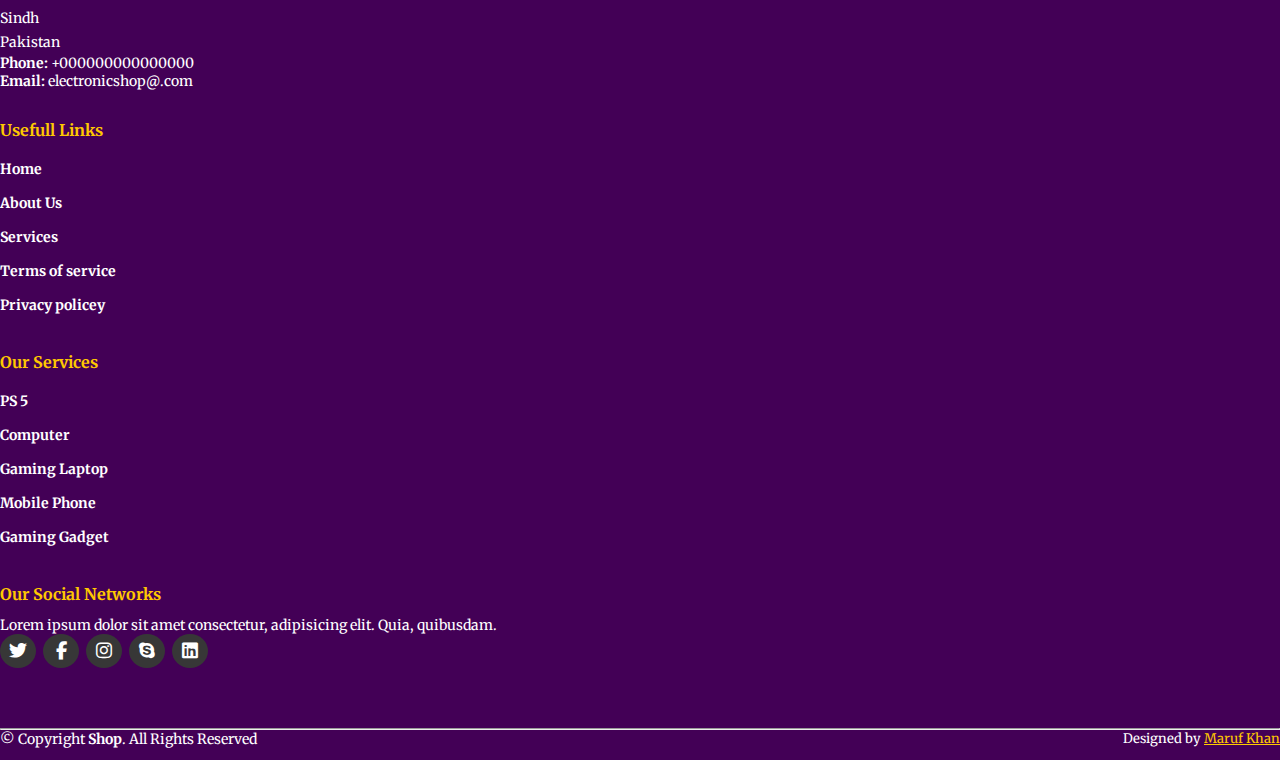
<file: login.html>
<!DOCTYPE html>
<html lang="en">
<head>
    <meta charset="UTF-8">
    <meta http-equiv="X-UA-Compatible" content="IE=edge">
    <meta name="viewport" content="width=device-width, initial-scale=1.0">
    <title>Electronic Shop</title>
    <link rel="stylesheet" href="style.css">
    <link rel="stylesheet" href="https://cdnjs.cloudflare.com/ajax/libs/font-awesome/6.2.0/css/all.min.css">
    <!-- bootstrap links -->
    <link href="https://cdn.jsdelivr.net/npm/bootstrap@5.0.2/dist/css/bootstrap.min.css" rel="stylesheet" integrity="sha384-EVSTQN3/azprG1Anm3QDgpJLIm9Nao0Yz1ztcQTwFspd3yD65VohhpuuCOmLASjC" crossorigin="anonymous">
    <!-- bootstrap links -->
    <!-- fonts links -->
    <link rel="preconnect" href="https://fonts.googleapis.com">
    <link rel="preconnect" href="https://fonts.gstatic.com" crossorigin>
    <link href="https://fonts.googleapis.com/css2?family=Merriweather&display=swap" rel="stylesheet">
    <!-- fonts links -->
</head>
<body>

<!-- top navbar -->
<div class="top-navbar">
    <p>WELCOME TO OUR SHOP</p>
    <div class="icons">
        <a href="login.html"><img src="./images/register.png" alt="" width="18px">Login</a>
        <a href="register.html"><img src="./images/register.png" alt="" width="18px">Register</a>
    </div>
</div>
<!-- top navbar -->

<!-- navbar -->
<nav class="navbar navbar-expand-lg" id="navbar">
    <div class="container-fluid">
        <a class="navbar-brand" href="index.html" id="logo"><span id="span1">E</span>Lectronic <span>Shop</span></a>
        <button class="navbar-toggler" type="button" data-bs-toggle="collapse" data-bs-target="#navbarSupportedContent" aria-controls="navbarSupportedContent" aria-expanded="false" aria-label="Toggle navigation">
            <span><img src="./images/menu.png" alt="" width="30px"></span>
        </button>
        <div class="collapse navbar-collapse" id="navbarSupportedContent">
            <ul class="navbar-nav me-auto mb-2 mb-lg-0">
                <li class="nav-item">
                    <a class="nav-link active" aria-current="page" href="index.html">Home</a>
                </li>
                <li class="nav-item">
                    <a class="nav-link" href="#">Product</a>
                </li>
                <li class="nav-item dropdown">
                    <a class="nav-link dropdown-toggle" href="#" id="navbarDropdown" role="button" data-bs-toggle="dropdown" aria-expanded="false">
                        Category
                    </a>
                    <ul class="dropdown-menu" aria-labelledby="navbarDropdown" style="background-color: rgb(67 0 86);">
                        <li><a class="dropdown-item" href="#">Samrt Phone</a></li>
                        <li><a class="dropdown-item" href="#">Mobile Phone</a></li>
                        <li><a class="dropdown-item" href="#">Cameras</a></li>
                        <li><a class="dropdown-item" href="#">Fridge</a></li>
                        <li><a class="dropdown-item" href="#">AC</a></li>
                        <li><a class="dropdown-item" href="#">Samrt Watch</a></li>
                        <li><a class="dropdown-item" href="#">Headphone</a></li>
                        <li><a class="dropdown-item" href="#">Laptop</a></li>
                        <li><a class="dropdown-item" href="#">PC Moniter</a></li>
                    </ul>
                </li>
                <li class="nav-item">
                    <a class="nav-link" href="about.html">About</a>
                </li>
                <li class="nav-item">
                    <a class="nav-link" href="contact.html">Contact</a>
                </li>
            </ul>
            <form class="d-flex" id="search">
                <input class="form-control me-2" type="search" placeholder="Search" aria-label="Search">
                <button class="btn btn-outline-success" type="submit">Search</button>
            </form>
        </div>
    </div>
</nav>
<!-- navbar -->








<div class="container" id="login">
    <div class="row">
        <div class="col-md-5 py-3 py-md-0" id="side1">
            <h3 class="text-center">Welcome Back!</h3>
        </div>
        <div class="col-md-7 py-3 py-md-0" id="side2">
            <h3 class="text-center">Account login</h3>
            <p class="text-center">Lorem ipsum dolor sit amet consectetur adipisicing elit. Neque, sequi.</p>
            <div class="input2 text-center">
                <input type="name" placeholder="User Name">
                <input type="password" placeholder="Password">
            </div>
            <p class="text-center" id="btnlogin"><a href="#">LOG IN</a></p>
            <p class="text-center">Forgot Password<a href="#">Click</a></p>
        </div>

    </div>
</div>





<!-- newslater -->
<div class="container" id="newslater" style="margin-top: 100px;">
    <h3 class="text-center">Subscribe To The Electronic Shop For Latest upload.</h3>
    <div class="input text-center">
        <input type="text" placeholder="Enter Your Email..">
        <button id="subscribe">SUBSCRIBE</button>
    </div>
</div>
<!-- newslater -->






<!-- footer -->
<footer id="footer">
    <div class="footer-top">
        <div class="container">
            <div class="row">

                <div class="col-lg-3 col-md-6 footer-contact">
                    <h3>Electronic Shop</h3>
                    <p>
                        Karachi <br>
                        Sindh <br>
                        Pakistan <br>
                    </p>
                    <strong>Phone:</strong> +000000000000000 <br>
                    <strong>Email:</strong> electronicshop@.com <br>
                </div>

                <div class="col-lg-3 col-md-6 footer-links">
                    <h4>Usefull Links</h4>
                    <ul>
                        <li><a href="#">Home</a></li>
                        <li><a href="#">About Us</a></li>
                        <li><a href="#">Services</a></li>
                        <li><a href="#">Terms of service</a></li>
                        <li><a href="#">Privacy policey</a></li>
                    </ul>
                </div>





                <div class="col-lg-3 col-md-6 footer-links">
                    <h4>Our Services</h4>

                    <ul>
                        <li><a href="#">PS 5</a></li>
                        <li><a href="#">Computer</a></li>
                        <li><a href="#">Gaming Laptop</a></li>
                        <li><a href="#">Mobile Phone</a></li>
                        <li><a href="#">Gaming Gadget</a></li>
                    </ul>
                </div>

                <div class="col-lg-3 col-md-6 footer-links">
                    <h4>Our Social Networks</h4>
                    <p>Lorem ipsum dolor sit amet consectetur, adipisicing elit. Quia, quibusdam.</p>

                    <div class="socail-links mt-3">
                        <a href="#"><i class="fa-brands fa-twitter"></i></a>
                        <a href="#"><i class="fa-brands fa-facebook-f"></i></a>
                        <a href="#"><i class="fa-brands fa-instagram"></i></a>
                        <a href="#"><i class="fa-brands fa-skype"></i></a>
                        <a href="#"><i class="fa-brands fa-linkedin"></i></a>
                    </div>

                </div>

            </div>
        </div>
    </div>
    <hr>
    <div class="container py-4">
        <div class="copyright">
            &copy; Copyright <strong><span>Shop</span></strong>. All Rights Reserved
        </div>
        <div class="credits">
            Designed by <a href="#">Maruf Khan</a>
        </div>
    </div>
</footer>
<!-- footer -->







<a href="#" class="arrow"><i><img src="./images/arrow.png" alt=""></i></a>













<script src="https://cdn.jsdelivr.net/npm/bootstrap@5.0.2/dist/js/bootstrap.bundle.min.js" integrity="sha384-MrcW6ZMFYlzcLA8Nl+NtUVF0sA7MsXsP1UyJoMp4YLEuNSfAP+JcXn/tWtIaxVXM" crossorigin="anonymous"></script>

</body>
</html>
</file>
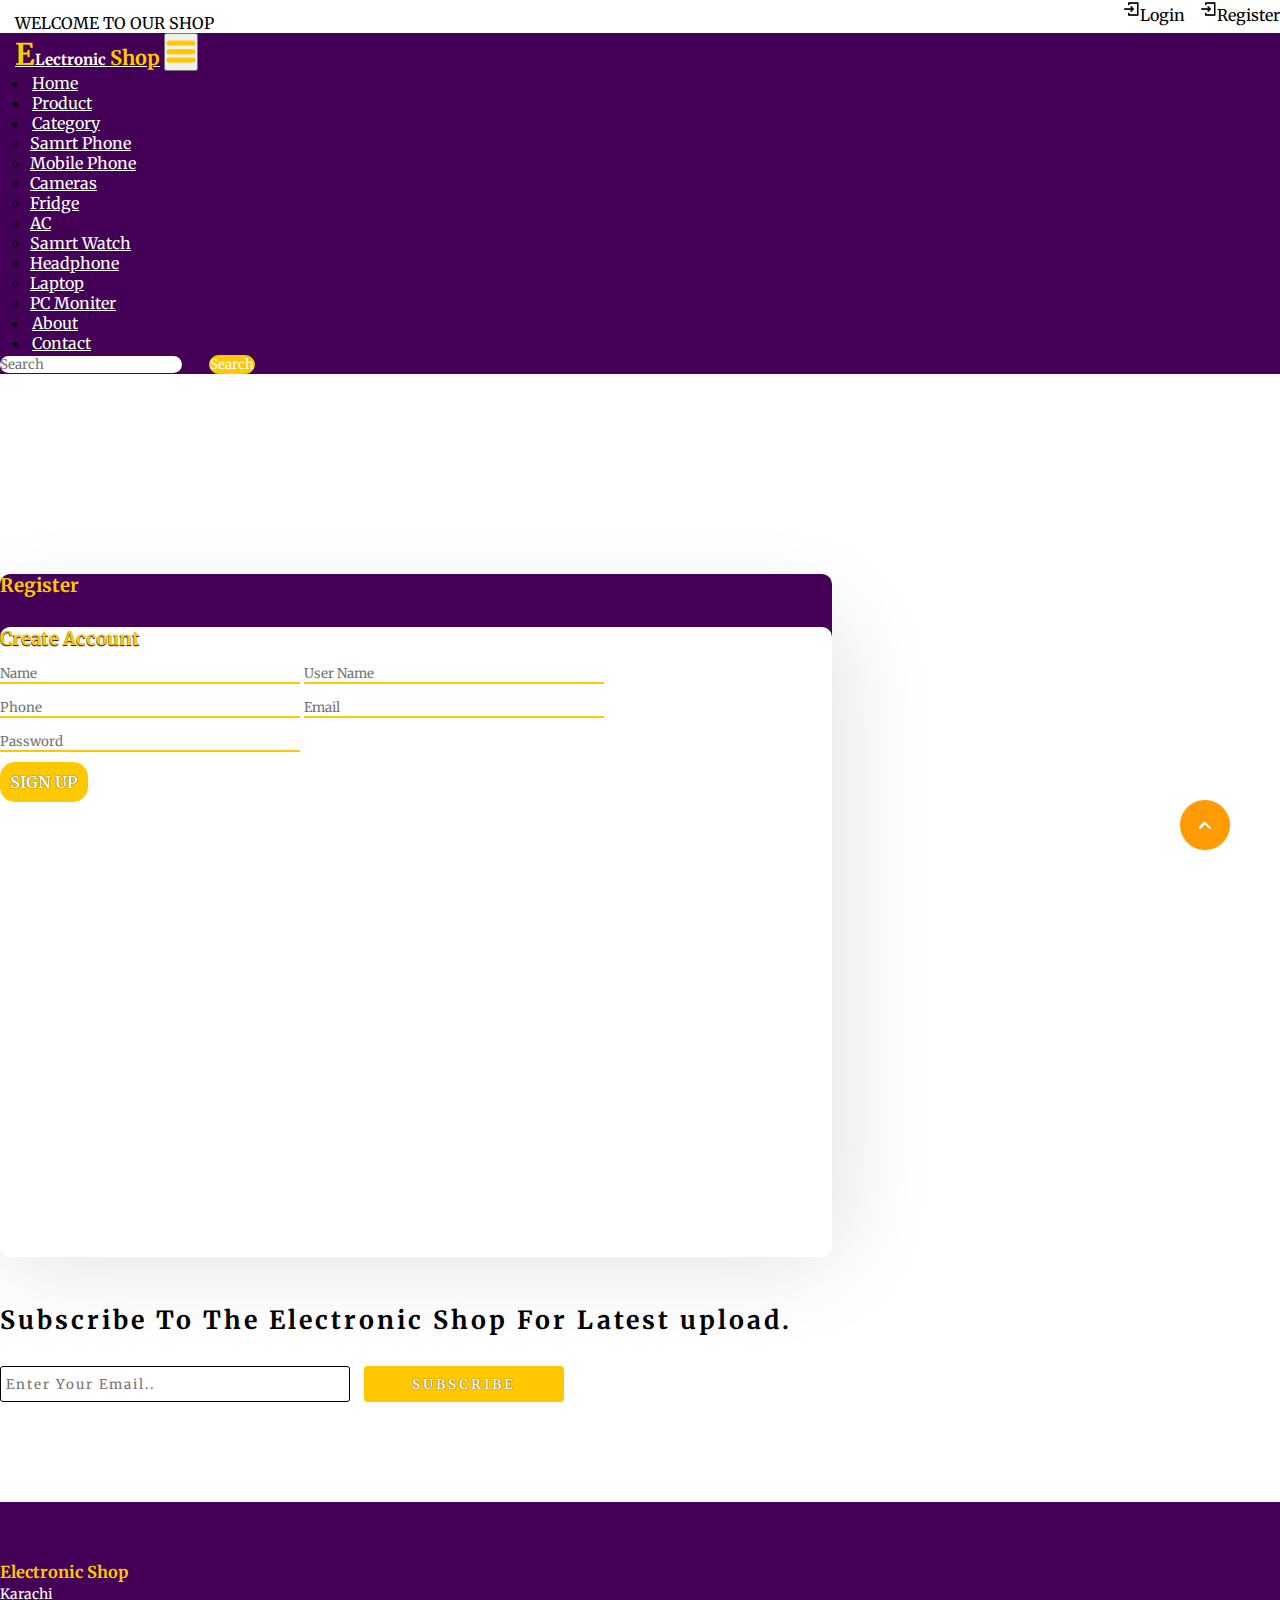
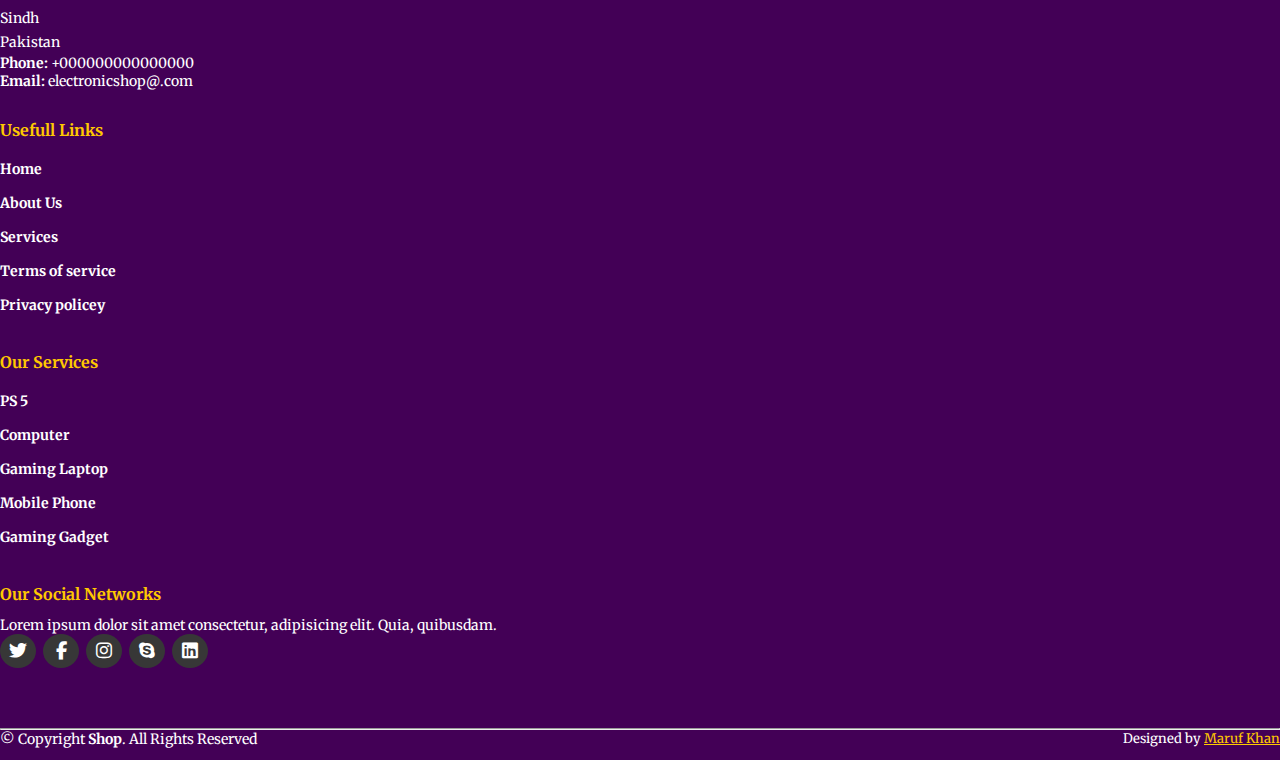
<file: register.html>
<!DOCTYPE html>
<html lang="en">
<head>
    <meta charset="UTF-8">
    <meta http-equiv="X-UA-Compatible" content="IE=edge">
    <meta name="viewport" content="width=device-width, initial-scale=1.0">
    <title>Electronic Shop</title>
    <link rel="stylesheet" href="style.css">
    <link rel="stylesheet" href="https://cdnjs.cloudflare.com/ajax/libs/font-awesome/6.2.0/css/all.min.css">
    <!-- bootstrap links -->
    <link href="https://cdn.jsdelivr.net/npm/bootstrap@5.0.2/dist/css/bootstrap.min.css" rel="stylesheet" integrity="sha384-EVSTQN3/azprG1Anm3QDgpJLIm9Nao0Yz1ztcQTwFspd3yD65VohhpuuCOmLASjC" crossorigin="anonymous">
    <!-- bootstrap links -->
    <!-- fonts links -->
    <link rel="preconnect" href="https://fonts.googleapis.com">
    <link rel="preconnect" href="https://fonts.gstatic.com" crossorigin>
    <link href="https://fonts.googleapis.com/css2?family=Merriweather&display=swap" rel="stylesheet">
    <!-- fonts links -->
</head>
<body>

<!-- top navbar -->
<div class="top-navbar">
    <p>WELCOME TO OUR SHOP</p>
    <div class="icons">
        <a href="login.html"><img src="./images/register.png" alt="" width="18px">Login</a>
        <a href="register.html"><img src="./images/register.png" alt="" width="18px">Register</a>
    </div>
</div>
<!-- top navbar -->

<!-- navbar -->
<nav class="navbar navbar-expand-lg" id="navbar">
    <div class="container-fluid">
        <a class="navbar-brand" href="index.html" id="logo"><span id="span1">E</span>Lectronic <span>Shop</span></a>
        <button class="navbar-toggler" type="button" data-bs-toggle="collapse" data-bs-target="#navbarSupportedContent" aria-controls="navbarSupportedContent" aria-expanded="false" aria-label="Toggle navigation">
            <span><img src="./images/menu.png" alt="" width="30px"></span>
        </button>
        <div class="collapse navbar-collapse" id="navbarSupportedContent">
            <ul class="navbar-nav me-auto mb-2 mb-lg-0">
                <li class="nav-item">
                    <a class="nav-link active" aria-current="page" href="index.html">Home</a>
                </li>
                <li class="nav-item">
                    <a class="nav-link" href="#">Product</a>
                </li>
                <li class="nav-item dropdown">
                    <a class="nav-link dropdown-toggle" href="#" id="navbarDropdown" role="button" data-bs-toggle="dropdown" aria-expanded="false">
                        Category
                    </a>
                    <ul class="dropdown-menu" aria-labelledby="navbarDropdown" style="background-color: rgb(67 0 86);">
                        <li><a class="dropdown-item" href="#">Samrt Phone</a></li>
                        <li><a class="dropdown-item" href="#">Mobile Phone</a></li>
                        <li><a class="dropdown-item" href="#">Cameras</a></li>
                        <li><a class="dropdown-item" href="#">Fridge</a></li>
                        <li><a class="dropdown-item" href="#">AC</a></li>
                        <li><a class="dropdown-item" href="#">Samrt Watch</a></li>
                        <li><a class="dropdown-item" href="#">Headphone</a></li>
                        <li><a class="dropdown-item" href="#">Laptop</a></li>
                        <li><a class="dropdown-item" href="#">PC Moniter</a></li>
                    </ul>
                </li>
                <li class="nav-item">
                    <a class="nav-link" href="about.html">About</a>
                </li>
                <li class="nav-item">
                    <a class="nav-link" href="contact.html">Contact</a>
                </li>
            </ul>
            <form class="d-flex" id="search">
                <input class="form-control me-2" type="search" placeholder="Search" aria-label="Search">
                <button class="btn btn-outline-success" type="submit">Search</button>
            </form>
        </div>
    </div>
</nav>
<!-- navbar -->








<div class="container" id="login">
    <div class="row">
        <div class="col-md-5 py-3 py-md-0" id="side1">
            <h3 class="text-center">Register</h3>
        </div>
        <div class="col-md-7 py-3 py-md-0" id="side2">
            <h3 class="text-center">Create Account</h3>
            <div class="input2 text-center">
                <input type="name" placeholder="Name">
                <input type="name" placeholder="User Name">
                <input type="number" placeholder="Phone">
                <input type="email" placeholder="Email">
                <input type="password" placeholder="Password">
            </div>
            <p class="text-center" id="btnlogin"><a href="#">SIGN UP</a></p>
        </div>

    </div>
</div>





<!-- newslater -->
<div class="container" id="newslater" style="margin-top: 100px;">
    <h3 class="text-center">Subscribe To The Electronic Shop For Latest upload.</h3>
    <div class="input text-center">
        <input type="text" placeholder="Enter Your Email..">
        <button id="subscribe">SUBSCRIBE</button>
    </div>
</div>
<!-- newslater -->






<!-- footer -->
<footer id="footer">
    <div class="footer-top">
        <div class="container">
            <div class="row">

                <div class="col-lg-3 col-md-6 footer-contact">
                    <h3>Electronic Shop</h3>
                    <p>
                        Karachi <br>
                        Sindh <br>
                        Pakistan <br>
                    </p>
                    <strong>Phone:</strong> +000000000000000 <br>
                    <strong>Email:</strong> electronicshop@.com <br>
                </div>

                <div class="col-lg-3 col-md-6 footer-links">
                    <h4>Usefull Links</h4>
                    <ul>
                        <li><a href="#">Home</a></li>
                        <li><a href="#">About Us</a></li>
                        <li><a href="#">Services</a></li>
                        <li><a href="#">Terms of service</a></li>
                        <li><a href="#">Privacy policey</a></li>
                    </ul>
                </div>





                <div class="col-lg-3 col-md-6 footer-links">
                    <h4>Our Services</h4>

                    <ul>
                        <li><a href="#">PS 5</a></li>
                        <li><a href="#">Computer</a></li>
                        <li><a href="#">Gaming Laptop</a></li>
                        <li><a href="#">Mobile Phone</a></li>
                        <li><a href="#">Gaming Gadget</a></li>
                    </ul>
                </div>

                <div class="col-lg-3 col-md-6 footer-links">
                    <h4>Our Social Networks</h4>
                    <p>Lorem ipsum dolor sit amet consectetur, adipisicing elit. Quia, quibusdam.</p>

                    <div class="socail-links mt-3">
                        <a href="#"><i class="fa-brands fa-twitter"></i></a>
                        <a href="#"><i class="fa-brands fa-facebook-f"></i></a>
                        <a href="#"><i class="fa-brands fa-instagram"></i></a>
                        <a href="#"><i class="fa-brands fa-skype"></i></a>
                        <a href="#"><i class="fa-brands fa-linkedin"></i></a>
                    </div>

                </div>

            </div>
        </div>
    </div>
    <hr>
    <div class="container py-4">
        <div class="copyright">
            &copy; Copyright <strong><span>Shop</span></strong>. All Rights Reserved
        </div>
        <div class="credits">
            Designed by <a href="#">Maruf Khan</a>
        </div>
    </div>
</footer>
<!-- footer -->







<a href="#" class="arrow"><i><img src="./images/arrow.png" alt=""></i></a>













<script src="https://cdn.jsdelivr.net/npm/bootstrap@5.0.2/dist/js/bootstrap.bundle.min.js" integrity="sha384-MrcW6ZMFYlzcLA8Nl+NtUVF0sA7MsXsP1UyJoMp4YLEuNSfAP+JcXn/tWtIaxVXM" crossorigin="anonymous"></script>

</body>
</html>
</file>
<file: style.css>
*{
    margin: 0;
    padding: 0;
    box-sizing: border-box;
    outline: none;
    font-family: "Merriweather", serif;
}

/*top Navbar*/
.top-navbar{
    display: flex;
    justify-content: space-between;
}
.top-navbar p{
    margin-top: 13px;
    margin-left: 15px;
}
.top-navbar .icon{
    margin-top: 13px;
    margin-right: 15px;
}

.top-navbar a{
text-decoration: none;
color: black;
margin-left:10px ;
}

.top-navbar a img{
    margin-bottom: 3px;
}

.top-navbar a:hover{
    color: black;
}

@media screen and (max-width:400px){
    .top-navbar a{
        font-size: 13px;
    }
    .top-navbar a img{
        width: 15px;
    }
    .top-navbar p{
        font-size: 13px;
    }
    
}

@media screen and (max-width:320px){
    .top-navbar a{
        font-size: 10px;
    }
    .top-navbar a img{
        width: 13px;
    }
    .top-navbar p{
        font-size: 10px;
    }
    
}

@media screen and (max-width:318px){
    .top-navbar a{
        font-size: 8px;
        margin-left: 0;
    }
    .top-navbar a img{
        width: 10px;
        margin-left: 0;
    }
    .top-navbar p{
        font-size: 10px;
        margin-top:20px ;
    }
    
}
/*top Navbar*/


/*Navbar*/
#navbar{
    background-color: rgb(67, 0, 86);
}
#logo{
    margin-left: 15px;
    color: white;
    font-size: 15px;
    font-weight: bold;
    margin-bottom: 6px;
}

#logo span{
    color: #ffc800;
    font-size: 20px;
}

#logo #span1{
    font-size: 30px;
}
.navbar-nav{
    margin-left: 20px;
}
.nav-item{
    margin-left:10px;
}

.nav-item .nav-link{
    color: white;
    margin-left: 2px;
    text-shadow: 0px 0px 1px black;

}

.nav-item .nav-link:hover{
           color: #ffc800;

}

.dropdown-menu li a{
    color: white;
    transition: 0.5s ease ;
}
.dropdown-menu li a:hover{
    background-color: rgb(67, 0, 86);
    color: #ffc800;
}
#search input{
    border-radius: 50px;
    border: none;
}
#search button{
    border-radius: 50px;
    color: white;
    border: 1px solid #ffc800;
    background-color: #ffc800;
}
/*Navbar*/


/*Home*/
.home{
    width: 100%;
    height: 80vh;
    display: flex;
    align-items: center;
    justify-content: center;
    flex-wrap: wrap;
    position: relative;
    background-color:#a9a9a92b ;
    z-index:0;
}
.home .img{
    flex: 1 1 300px;
}
.home .img img{
    margin-top: 30px;
    width: 100%;
}

.home .content{
    flex: 1 1 400px;
    margin-top: 20px;
}
.content h1{
    color: rgb(67 0 86);
    font-weight: bold;
    margin-left: 23px;
    font-size: 55px;
    text-shadow: -1px 1px 1px black;
}
.content h1 span{
    color: rgb(67 0 86);
    text-shadow: 1px 1px 1px black ;
}

#span2{
    color: #ffc800;
}
.content p{
    margin-left: 23px;
}
.btn{
    margin-left: 23px;
}
.btn button{
    width: 150px;
    height: 32px;
    letter-spacing: 3px;
    background-color: rgb(67 0 86);
    color: white;
    border-radius: 5px;
    border: none;
    transition: 0.5s ease;
    cursor: pointer;
}
.btn button:hover{
    background-color: #ffc800;
    color: black;
    border: none;
}

@media screen and (max-width:1200px ) {
    .home{
        height: 90vh;
    }

}

@media screen and (max-width:799px ) {
    .home{
        height: 140vh;
    }
}

@media screen and (max-width:550px ) {
    .home{
        height: 110vh;
    }
}

@media screen and (max-width:420px ) {
.content h1{
    font-size: 36px;
}
}
/*Home*/

/*Projuct*/
#product-card{
    margin-top: 100px;
}
#product-card h1{
    color: #ffc800;
    text-shadow: 1px 1px 1px black ;
    border-bottom: 2px solid #ffc800;
}
#product-card .card h3{
    font-size: 25px;
    color: black;
}

#product .card p{
    font-size: 12px;
    color: black;
    margin-top: 20px;
}

.star i{
    margin-left: 5px;
    font-size:13px ;
}
.chacked{
    color:#ffc800;
}

#product-card .card h2{
    font-size:20px ;
    color: black;
    margin-top: 20px;
}

#product-card .card h2 span{
    float: right;
    color: black;
    cursor: pointer;
}

@media  screen (max-width:1000px){
#product-card .card h3{
    font-size: 18px;
}
}
/*Projuct*/


/*others card*/
#others-card{
    margin-top: 30px;
}
#others-card .card{
    background-color: #a9a9a92b;
}
#others-card .card h3{
    margin-top: 30px;
    color: black;
    margin-left: 10px;
    letter-spacing: 3px;
}

#others-card .card h5{
    margin-top: 15px;
    font-weight: 100;
    font-size: 18px;
    color: black;
    letter-spacing: 3px;
    border-bottom: 2px solid black;
    width: 220px;
}

#others-card .card p{
    margin-top: 10px;
    font-weight: 100;
    font-size: 15px;
    color: black;
    margin-left: 10px;
    letter-spacing: 3px;
}

#shopnow1{
    width: 130px;
    height: 30px;
    margin-top:10px;
    margin-left: 10px;
    letter-spacing: 3px;
    color: white;
    background-color: black;
    font-weight: bold;
    border: none;
    cursor: pointer;
}

#shopnow2{
    width: 130px;
    height: 30px;
    margin-top:10px;
    margin-left: 10px;
    letter-spacing: 3px;
    color: white;
    background-color: black;
    font-weight: bold;
    border: none;
    cursor: pointer;
}
@media screen and (max-width: 100px){
    #others-card .card h3{
        margin-top: 5px;
        font-size: 20px;
    }
#others-card .card h5{
    margin-top: 5px;
    font-size: 15px;
}
#others-card .card p{
    margin-top: 0px;
}
#shopnow1{
    margin-top: 0;
    width: 120px;
    height: 30px;
    font-size: 16px;
}
}

@media screen and (max-width: 1000px){
    #others-card .card h3{
        margin-top: 10px;
    }
}
/*others card*/


/*banner*/

.banner{
    margin-top: 60px ;
    width: 100%;
    height: 80vh;
    display: flex;
    align-items: center;
    justify-content: center;
    flex-wrap: wrap;
    position: relative;
    background-color:#a9a9a92b ;
    z-index:0;
}
.banner .img{
    flex: 1 1 300px;
}
.banner .img img{
    margin-top: 30px;
    width: 100%;
}
.banner .content{
    flex: 1 1 400px;
    margin-top: 20px;
}
.banner .content h1{
    color: rgb(67 0 86);
    font-weight: bold;
    margin-left: 23px;
    font-size: 55px;
    text-shadow: -1px 1px 1px black;
}
.banner .content h1 span{
    color: rgb(67 0 86);
    text-shadow: 1px 1px 1px black ;
}

#span2{
    color: #ffc800;
}
.banner .content p{
    margin-left: 23px;
}
.btn{
    margin-left: 23px;
}
.btn button{
    width: 150px;
    height: 32px;
    letter-spacing: 3px;
    background-color: rgb(67 0 86);
    color: white;
    border-radius: 5px;
    border: none;
    transition: 0.5s ease;
    cursor: pointer;
}
.btn button:hover{
    background-color: #ffc800;
    color: black;
    border: none;
}

@media screen and (max-width:1200px ) {
    .banner{
        height: 90vh;
    }
}

@media screen and (max-width:799px ) {
    .banner{
        height: 140vh;
    }
}

@media screen and (max-width:550px ) {
    .banner{
        height: 110vh;
    }
}

@media screen and (max-width:420px ) {
   .banner .content h1{
        font-size: 36px;
    }
}

/*banner*/


/* product cards */
#product-cards{
    margin-top: 100px;
}
#product-cards h1{
    color: #ffc800;
    text-shadow: 1px 1px 1px black;
    border-bottom: 2px solid #ffc800;
}
#product-cards .card h3{
    font-size: 20px;
    color: black;
}
#product-cards .card p{
    font-size: 12px;
    margin-top: 5px;
    color: black;
}
.star i{
    margin-left: 5px;
    font-size: 13px;
}
.checked{
    color: #ffc800;
}
#product-cards .card h2{
    font-size: 20px;
    color: black;
    margin-top: 20px;
}
#product-cards .card h2 span{
    float: right;
    color: black;
    cursor: pointer;
}
@media screen and (max-width:1000px){
    #product-cards .card h3{
        font-size: 15px;
    }
}
/* product cards */



/* other cards */
#other{
    margin-top: 50px;
}
#other .card{
    box-shadow: rgba(17,12,46, 0.15) 0px 48px 100px 0px;
}
#other .card h3{
    margin-top: 10px;
    color: white;
    text-shadow: 1px 1px 1px black;
    letter-spacing: 3px;
    font-weight: bold;
}
#other .card p{
    margin-top: 10px;
    color: white;
    text-shadow: 0px 1px 1px black;
    letter-spacing: 3px;
    font-weight: bold;
}
/* other cards */

/* offer */
#offer{
    margin-top: 100px;
}
#offer i{
    font-size: 32px;
    color: black;
}
/* offer */


/* newslater */
.newslater{
    margin-top: 100px;
}

#newslater h3{
    font-size: 25px;
    letter-spacing: 3px;
}

.input input{
    width: 350px;
    height: 36px;
    letter-spacing: 2px;
    border-radius: 3px;
    border: 1px solid black;
    padding-left: 5px;
}

.input{
    margin-top: 30px;
}


#subscribe{
    width: 200px;
    height: 36px;
    margin-left: 10px;
    border-radius: 3px;
    border: none;
    background-color: #ffc800;
    color: white;
    letter-spacing: 3px;
    font-weight: bold;
    text-shadow: 0px 0px 1px black;
}

@media screen and (max-width:465px){
    .input input{
        width: 280px;
    }
    #subscribe{
        margin-top: 10px;
    }
}
@media screen and (max-width:250px){
    .input input{
        width: 150px;
    }
    #subscribe{
        width: 150px;
    }
}
/* newslater */


/* footer */
#footer{
    padding: 0 0 30px 0px;
    color: white;
    font-size: 14px;
    background-color: rgb(67 0 86);
    margin-top: 100px;
}
#footer .footer-top{
    padding: 60px 0 30px 0;
    background-color: rgb(67 0 86);
    color: white;
}
#footer .footer-top .footer-contact{
    margin-bottom: 30px;
}
#footer .footer-top .footer-contact h3{
    color: #ffc800;
}
#footer .footer-top .footer-contact h4{
    font-size: 22px;
    margin: 0 0 30px 0;
    padding: 2px 0 2px 0;
    line-height: 1;
    font-weight: 700;
}
#footer .footer-top .footer-contact p{
    font-size: 14px;
    line-height: 24px;
    margin-bottom: 0;
    color: white;
}
#footer .footer-top h4{
    font-size: 16px;
    font-weight: bold;
    position: relative;
    padding-bottom: 12px;
}
#footer .footer-top .footer-links{
    margin-bottom: 30px;
    margin-top: 10px;
}
#footer .footer-top .footer-links h4{
    color: #ffc800;
}
#footer .footer-top .footer-links ul{
    list-style: none;
    padding: 0;
    margin: 0;
}
#footer .footer-top .footer-links ul li{
    padding: 10px 0;
    display: flex;
    align-items: center;
}
#footer .footer-top .footer-links ul li a{
    text-decoration: none;
    color: white;
    display: inline-block;
    line-height: 1;
    font-weight: bold;
    transition: 0.5s ease;
}
#footer .footer-top .footer-links ul li a:hover{
    color: #ffc800;
}
#footer .footer-top .socail-links a{
    font-size: 18px;
    display: inline-block;
    text-decoration: none;
    background-color: #373737;
    color: white;
    line-height: 1;
    padding: 8px 0;
    margin-right: 4px;
    border-radius: 50%;
    text-align: center;
    width: 36px;
    transition: 0.5s ease;
}
#footer .footer-top .socail-links a:hover{
    background-color: #ffc800;
    color: white;
}
#footer .copyright{
    text-align: center;
    float: left;
}
#footer .credits{
    float: right;
    text-align: center;
    font-size: 13px;
}
#footer .credits a{
    color: #ffc800;
}
/* footer */





html{
    scroll-behavior: smooth;
}
.arrow{
    position: fixed;
    width: 50px;
    height: 50px;
    bottom: 50px;
    right: 50px;
    text-decoration: none;
    text-align: center;
    line-height: 50px;
}





/* login */
#login{
    width: 65%;
    height: 70vh;
    background-color: rgb(67 0 86);
    margin-top: 35px;
    border-radius: 10px;
    box-shadow: rgba(17,12, 46, 0.15) 0px 48px 100px 0px;
}
#side1 h3{
    color: #ffc800;
    font-weight: bold;
    margin-top: 200px;
}
#side2{
    background-color: white;
    height: 70vh;
    border-radius: 10px;
}
#side2 h3{
    margin-top: 30px;
    color: #ffc800;
    font-weight: bold;
    text-shadow: 0px 1px 1px black;
}
.input2 input{
    margin-top: 15px;
    width: 300px;
    border: none;
    border-bottom: 2px solid #ffc800;
}
.input2 input ::placeholder{
    font-weight: bold;
}
#btnlogin{
    padding-top: 10px;
}
#btnlogin a{
    padding: 10px;
    text-decoration: none;
    border-radius: 15px;
    background-color: #ffc800;
    color: white;
    font-weight: bold;
    border: none;
    text-shadow: 0px 0px 1px black;
}
#side2 p{
    margin-top: 10px;
}
@media screen and (max-width:991px){
    .input2 input{
        width: 250px;
    }
}
@media screen and (max-width:765px){
    .input2 input{
        width: 260px;
    }
    #side2{
        height: 60vh;
    }
}
/* login */




/* about */
#about{
    margin-top: 30px;
}
#about h3{
    font-weight: bold;
    color: #ffc800;
    text-shadow: 0px 1px 1px black;
}
#about button{
    width: 150px;
    height: 36px;
    color: white;
    background-color: rgb(67 0 86);
    border-radius: 5px;
    cursor: pointer;
}
/* about */





/* contact */
#contact{
    margin-top: 50px;
}
#contact .card{
    height: 80px;
    margin-top: 20px;
    box-shadow: rgba(100, 100, 111 ,0.2) 0px 7px 29px 0px;
}
#contact .card i{
    margin-top: 10px;
    margin-left: 10px;
    font-size: 15px;
    color: rgb(67 0 86);
    font-weight: bold;
    letter-spacing: 3px;
}
#contact .card h6{
    margin-left: 10px;
    margin-top: 10px;
    letter-spacing: 3px;
    font-weight: bold;
    color: rgb(67 0 86);
}
.messagebtn button{
    margin-top: 30px;
    width: 200px;
    height: 33px;
    background: transparent;
    border: 2px solid rgb(67 0 86);
    font-weight: bold;
    letter-spacing: 3px;
    transition: 0.5s ease;
    cursor: pointer;
}
.messagebtn button:hover{
    background-color: rgb(67 0 86);
    color: white;
}
/* contact */
</file>
